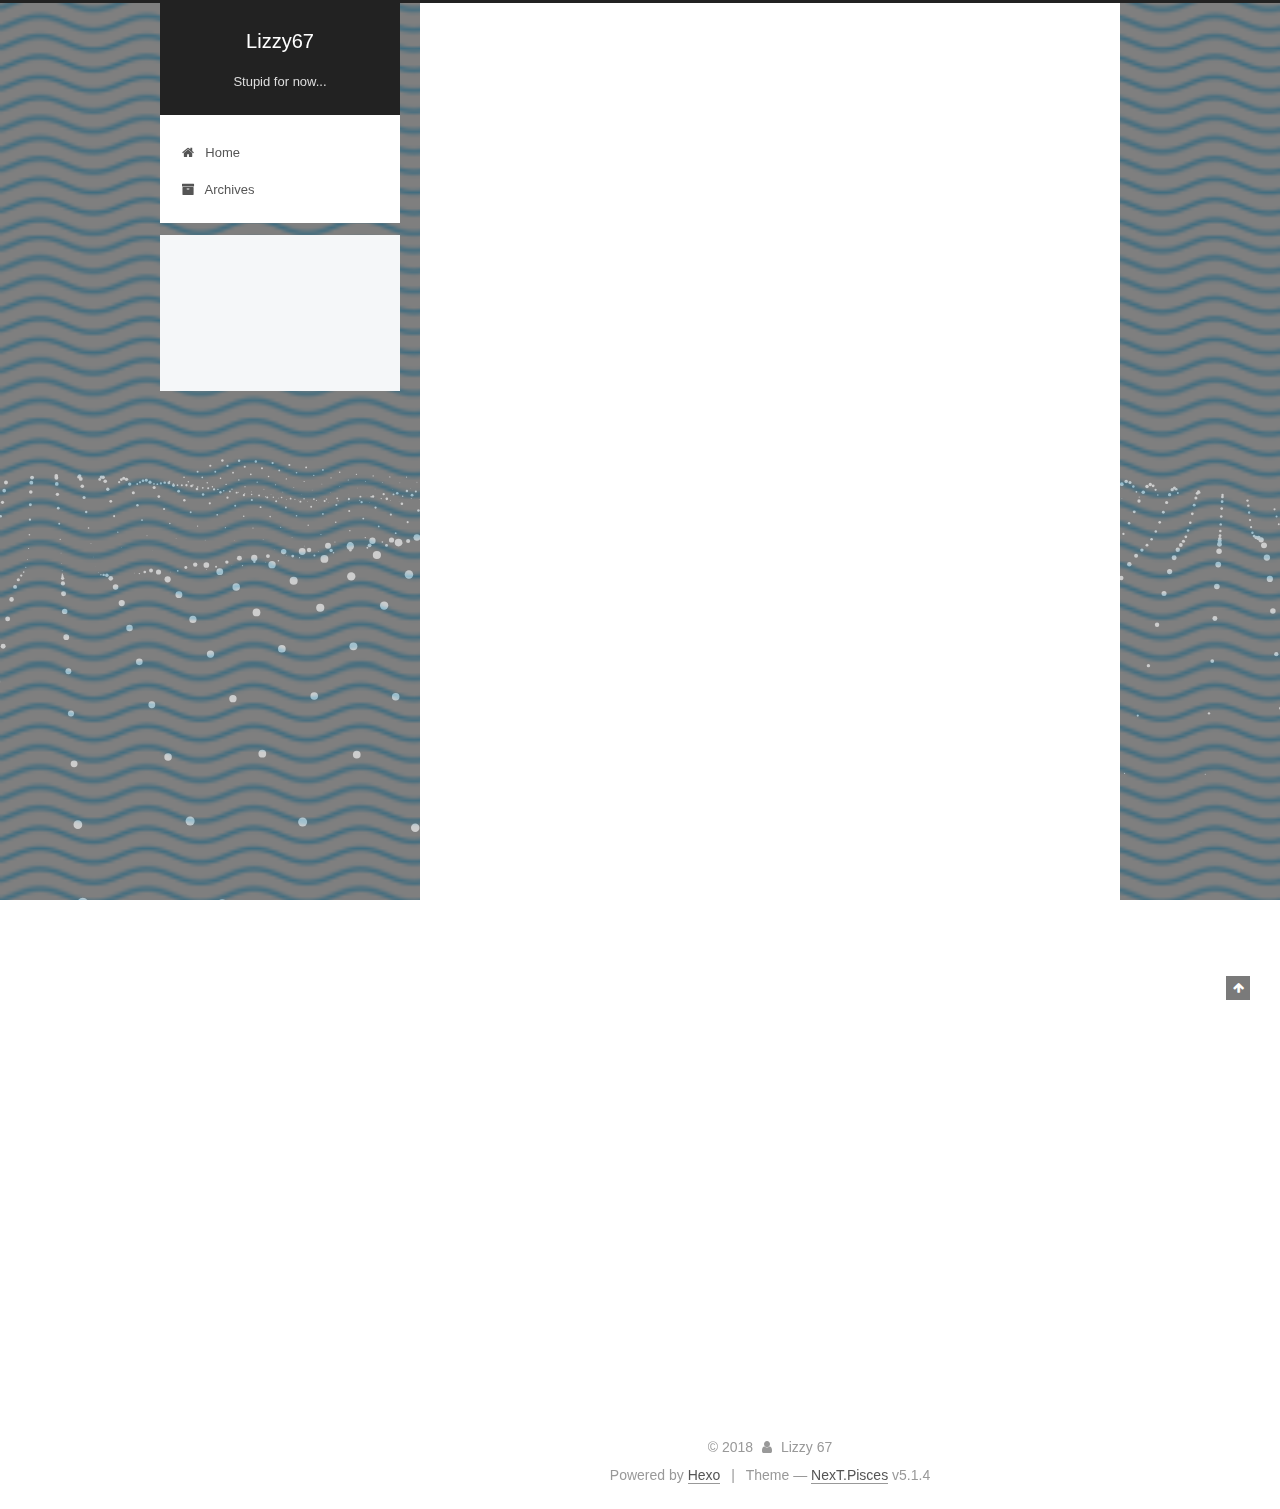
<file: index.html>
<!DOCTYPE html>



  


<html class="theme-next pisces use-motion" lang="">
<head><meta name="generator" content="Hexo 3.8.0">
  <meta charset="UTF-8">
<meta http-equiv="X-UA-Compatible" content="IE=edge">
<meta name="viewport" content="width=device-width, initial-scale=1, maximum-scale=1">
<meta name="theme-color" content="#222">









<meta http-equiv="Cache-Control" content="no-transform">
<meta http-equiv="Cache-Control" content="no-siteapp">
















  
  
  <link href="/lib/fancybox/source/jquery.fancybox.css?v=2.1.5" rel="stylesheet" type="text/css">







<link href="/lib/font-awesome/css/font-awesome.min.css?v=4.6.2" rel="stylesheet" type="text/css">

<link href="/css/main.css?v=5.1.4" rel="stylesheet" type="text/css">


  <link rel="apple-touch-icon" sizes="180x180" href="/images/apple-touch-icon-next.png?v=5.1.4">


  <link rel="icon" type="image/png" sizes="32x32" href="/images/favicon-32x32-next.png?v=5.1.4">


  <link rel="icon" type="image/png" sizes="16x16" href="/images/favicon-16x16-next.png?v=5.1.4">


  <link rel="mask-icon" href="/images/logo.svg?v=5.1.4" color="#222">





  <meta name="keywords" content="Hexo, NexT">










<meta name="description" content="Newly updated">
<meta property="og:type" content="website">
<meta property="og:title" content="Lizzy67">
<meta property="og:url" content="http://yoursite.com/index.html">
<meta property="og:site_name" content="Lizzy67">
<meta property="og:description" content="Newly updated">
<meta property="og:locale" content="default">
<meta name="twitter:card" content="summary">
<meta name="twitter:title" content="Lizzy67">
<meta name="twitter:description" content="Newly updated">



<script type="text/javascript" id="hexo.configurations">
  var NexT = window.NexT || {};
  var CONFIG = {
    root: '/',
    scheme: 'Pisces',
    version: '5.1.4',
    sidebar: {"position":"left","display":"post","offset":12,"b2t":false,"scrollpercent":false,"onmobile":false},
    fancybox: true,
    tabs: true,
    motion: {"enable":true,"async":false,"transition":{"post_block":"fadeIn","post_header":"slideDownIn","post_body":"slideDownIn","coll_header":"slideLeftIn","sidebar":"slideUpIn"}},
    duoshuo: {
      userId: '0',
      author: 'Author'
    },
    algolia: {
      applicationID: '',
      apiKey: '',
      indexName: '',
      hits: {"per_page":10},
      labels: {"input_placeholder":"Search for Posts","hits_empty":"We didn't find any results for the search: ${query}","hits_stats":"${hits} results found in ${time} ms"}
    }
  };
</script>



  <link rel="canonical" href="http://yoursite.com/">





  <title>Lizzy67</title>
  








</head>

<body itemscope="" itemtype="http://schema.org/WebPage" lang="default">

  
  
    
  

  <div class="container sidebar-position-left 
  page-home">
    <div class="headband"></div>

    <header id="header" class="header" itemscope="" itemtype="http://schema.org/WPHeader">
      <div class="header-inner"><div class="site-brand-wrapper">
  <div class="site-meta ">
    

    <div class="custom-logo-site-title">
      <a href="/" class="brand" rel="start">
        <span class="logo-line-before"><i></i></span>
        <span class="site-title">Lizzy67</span>
        <span class="logo-line-after"><i></i></span>
      </a>
    </div>
      
        <p class="site-subtitle">Stupid for now...</p>
      
  </div>

  <div class="site-nav-toggle">
    <button>
      <span class="btn-bar"></span>
      <span class="btn-bar"></span>
      <span class="btn-bar"></span>
    </button>
  </div>
</div>

<nav class="site-nav">
  

  
    <ul id="menu" class="menu">
      
        
        <li class="menu-item menu-item-home">
          <a href="/" rel="section">
            
              <i class="menu-item-icon fa fa-fw fa-home"></i> <br>
            
            Home
          </a>
        </li>
      
        
        <li class="menu-item menu-item-archives">
          <a href="/archives/" rel="section">
            
              <i class="menu-item-icon fa fa-fw fa-archive"></i> <br>
            
            Archives
          </a>
        </li>
      

      
    </ul>
  

  
</nav>



 </div>
    </header>

    <main id="main" class="main">
      <div class="main-inner">
        <div class="content-wrap">
          <div id="content" class="content">
            
  <section id="posts" class="posts-expand">
    
      

  

  
  
  

  <article class="post post-type-normal" itemscope="" itemtype="http://schema.org/Article">
  
  
  
  <div class="post-block">
    <link itemprop="mainEntityOfPage" href="http://yoursite.com/2018/11/22/My-New-Post/">

    <span hidden itemprop="author" itemscope="" itemtype="http://schema.org/Person">
      <meta itemprop="name" content="Lizzy 67">
      <meta itemprop="description" content="">
      <meta itemprop="image" content="/images/avatar.gif">
    </span>

    <span hidden itemprop="publisher" itemscope="" itemtype="http://schema.org/Organization">
      <meta itemprop="name" content="Lizzy67">
    </span>

    
      <header class="post-header">

        
        
          <h1 class="post-title" itemprop="name headline">
                
                <a class="post-title-link" href="/2018/11/22/My-New-Post/" itemprop="url">My New Post</a></h1>
        

        <div class="post-meta">
          <span class="post-time">
            
              <span class="post-meta-item-icon">
                <i class="fa fa-calendar-o"></i>
              </span>
              
                <span class="post-meta-item-text">Posted on</span>
              
              <time title="Post created" itemprop="dateCreated datePublished" datetime="2018-11-22T20:04:02+08:00">
                2018-11-22
              </time>
            

            

            
          </span>

          

          
            
          

          
          

          

          

          

        </div>
      </header>
    

    
    
    
    <div class="post-body" itemprop="articleBody">

      
      

      
        
          
            <p>这是一次乱兮兮的尝试</p>

          
        
      
    </div>
    
    
    

    

    

    

    <footer class="post-footer">
      

      

      

      
      
        <div class="post-eof"></div>
      
    </footer>
  </div>
  
  
  
  </article>


    
      

  

  
  
  

  <article class="post post-type-normal" itemscope="" itemtype="http://schema.org/Article">
  
  
  
  <div class="post-block">
    <link itemprop="mainEntityOfPage" href="http://yoursite.com/2018/11/22/hello-world/">

    <span hidden itemprop="author" itemscope="" itemtype="http://schema.org/Person">
      <meta itemprop="name" content="Lizzy 67">
      <meta itemprop="description" content="">
      <meta itemprop="image" content="/images/avatar.gif">
    </span>

    <span hidden itemprop="publisher" itemscope="" itemtype="http://schema.org/Organization">
      <meta itemprop="name" content="Lizzy67">
    </span>

    
      <header class="post-header">

        
        
          <h1 class="post-title" itemprop="name headline">
                
                <a class="post-title-link" href="/2018/11/22/hello-world/" itemprop="url">Hello World</a></h1>
        

        <div class="post-meta">
          <span class="post-time">
            
              <span class="post-meta-item-icon">
                <i class="fa fa-calendar-o"></i>
              </span>
              
                <span class="post-meta-item-text">Posted on</span>
              
              <time title="Post created" itemprop="dateCreated datePublished" datetime="2018-11-22T17:49:53+08:00">
                2018-11-22
              </time>
            

            

            
          </span>

          

          
            
          

          
          

          

          

          

        </div>
      </header>
    

    
    
    
    <div class="post-body" itemprop="articleBody">

      
      

      
        
          
            <p>Welcome to <a href="https://hexo.io/" target="_blank" rel="noopener">Hexo</a>! This is your very first post. Check <a href="https://hexo.io/docs/" target="_blank" rel="noopener">documentation</a> for more info. If you get any problems when using Hexo, you can find the answer in <a href="https://hexo.io/docs/troubleshooting.html" target="_blank" rel="noopener">troubleshooting</a> or you can ask me on <a href="https://github.com/hexojs/hexo/issues" target="_blank" rel="noopener">GitHub</a>.</p>
<h2 id="Quick-Start"><a href="#Quick-Start" class="headerlink" title="Quick Start"></a>Quick Start</h2><h3 id="Create-a-new-post"><a href="#Create-a-new-post" class="headerlink" title="Create a new post"></a>Create a new post</h3><figure class="highlight bash"><table><tr><td class="gutter"><pre><span class="line">1</span><br></pre></td><td class="code"><pre><span class="line">$ hexo new <span class="string">"My New Post"</span></span><br></pre></td></tr></table></figure>
<p>More info: <a href="https://hexo.io/docs/writing.html" target="_blank" rel="noopener">Writing</a></p>
<h3 id="Run-server"><a href="#Run-server" class="headerlink" title="Run server"></a>Run server</h3><figure class="highlight bash"><table><tr><td class="gutter"><pre><span class="line">1</span><br></pre></td><td class="code"><pre><span class="line">$ hexo server</span><br></pre></td></tr></table></figure>
<p>More info: <a href="https://hexo.io/docs/server.html" target="_blank" rel="noopener">Server</a></p>
<h3 id="Generate-static-files"><a href="#Generate-static-files" class="headerlink" title="Generate static files"></a>Generate static files</h3><figure class="highlight bash"><table><tr><td class="gutter"><pre><span class="line">1</span><br></pre></td><td class="code"><pre><span class="line">$ hexo generate</span><br></pre></td></tr></table></figure>
<p>More info: <a href="https://hexo.io/docs/generating.html" target="_blank" rel="noopener">Generating</a></p>
<h3 id="Deploy-to-remote-sites"><a href="#Deploy-to-remote-sites" class="headerlink" title="Deploy to remote sites"></a>Deploy to remote sites</h3><figure class="highlight bash"><table><tr><td class="gutter"><pre><span class="line">1</span><br></pre></td><td class="code"><pre><span class="line">$ hexo deploy</span><br></pre></td></tr></table></figure>
<p>More info: <a href="https://hexo.io/docs/deployment.html" target="_blank" rel="noopener">Deployment</a></p>

          
        
      
    </div>
    
    
    

    

    

    

    <footer class="post-footer">
      

      

      

      
      
        <div class="post-eof"></div>
      
    </footer>
  </div>
  
  
  
  </article>


    
  </section>

  


          </div>
          


          

        </div>
        
          
  
  <div class="sidebar-toggle">
    <div class="sidebar-toggle-line-wrap">
      <span class="sidebar-toggle-line sidebar-toggle-line-first"></span>
      <span class="sidebar-toggle-line sidebar-toggle-line-middle"></span>
      <span class="sidebar-toggle-line sidebar-toggle-line-last"></span>
    </div>
  </div>

  <aside id="sidebar" class="sidebar">
    
    <div class="sidebar-inner">

      

      

      <section class="site-overview-wrap sidebar-panel sidebar-panel-active">
        <div class="site-overview">
          <div class="site-author motion-element" itemprop="author" itemscope="" itemtype="http://schema.org/Person">
            
              <p class="site-author-name" itemprop="name">Lizzy 67</p>
              <p class="site-description motion-element" itemprop="description">Newly updated</p>
          </div>

          <nav class="site-state motion-element">

            
              <div class="site-state-item site-state-posts">
              
                <a href="/archives/">
              
                  <span class="site-state-item-count">2</span>
                  <span class="site-state-item-name">posts</span>
                </a>
              </div>
            

            

            

          </nav>

          

          

          
          

          
          

          

        </div>
      </section>

      

      

    </div>
  </aside>


        
      </div>
    </main>

    <footer id="footer" class="footer">
      <div class="footer-inner">
        <div class="copyright">&copy; <span itemprop="copyrightYear">2018</span>
  <span class="with-love">
    <i class="fa fa-user"></i>
  </span>
  <span class="author" itemprop="copyrightHolder">Lizzy 67</span>

  
</div>


  <div class="powered-by">Powered by <a class="theme-link" target="_blank" href="https://hexo.io">Hexo</a></div>



  <span class="post-meta-divider">|</span>



  <div class="theme-info">Theme &mdash; <a class="theme-link" target="_blank" href="https://github.com/iissnan/hexo-theme-next">NexT.Pisces</a> v5.1.4</div>




        







        
      </div>
    </footer>

    
      <div class="back-to-top">
        <i class="fa fa-arrow-up"></i>
        
      </div>
    

    

  </div>

  

<script type="text/javascript">
  if (Object.prototype.toString.call(window.Promise) !== '[object Function]') {
    window.Promise = null;
  }
</script>









  




  
  









  
  
    <script type="text/javascript" src="/lib/jquery/index.js?v=2.1.3"></script>
  

  
  
    <script type="text/javascript" src="/lib/fastclick/lib/fastclick.min.js?v=1.0.6"></script>
  

  
  
    <script type="text/javascript" src="/lib/jquery_lazyload/jquery.lazyload.js?v=1.9.7"></script>
  

  
  
    <script type="text/javascript" src="/lib/velocity/velocity.min.js?v=1.2.1"></script>
  

  
  
    <script type="text/javascript" src="/lib/velocity/velocity.ui.min.js?v=1.2.1"></script>
  

  
  
    <script type="text/javascript" src="/lib/fancybox/source/jquery.fancybox.pack.js?v=2.1.5"></script>
  

  
  
    <script type="text/javascript" src="/lib/three/three.min.js"></script>
  

  
  
    <script type="text/javascript" src="/lib/three/three-waves.min.js"></script>
  


  


  <script type="text/javascript" src="/js/src/utils.js?v=5.1.4"></script>

  <script type="text/javascript" src="/js/src/motion.js?v=5.1.4"></script>



  
  


  <script type="text/javascript" src="/js/src/affix.js?v=5.1.4"></script>

  <script type="text/javascript" src="/js/src/schemes/pisces.js?v=5.1.4"></script>



  

  


  <script type="text/javascript" src="/js/src/bootstrap.js?v=5.1.4"></script>



  


  




	





  





  












  





  

  

  

  
  

  

  

  

</body>
</html>
</file>
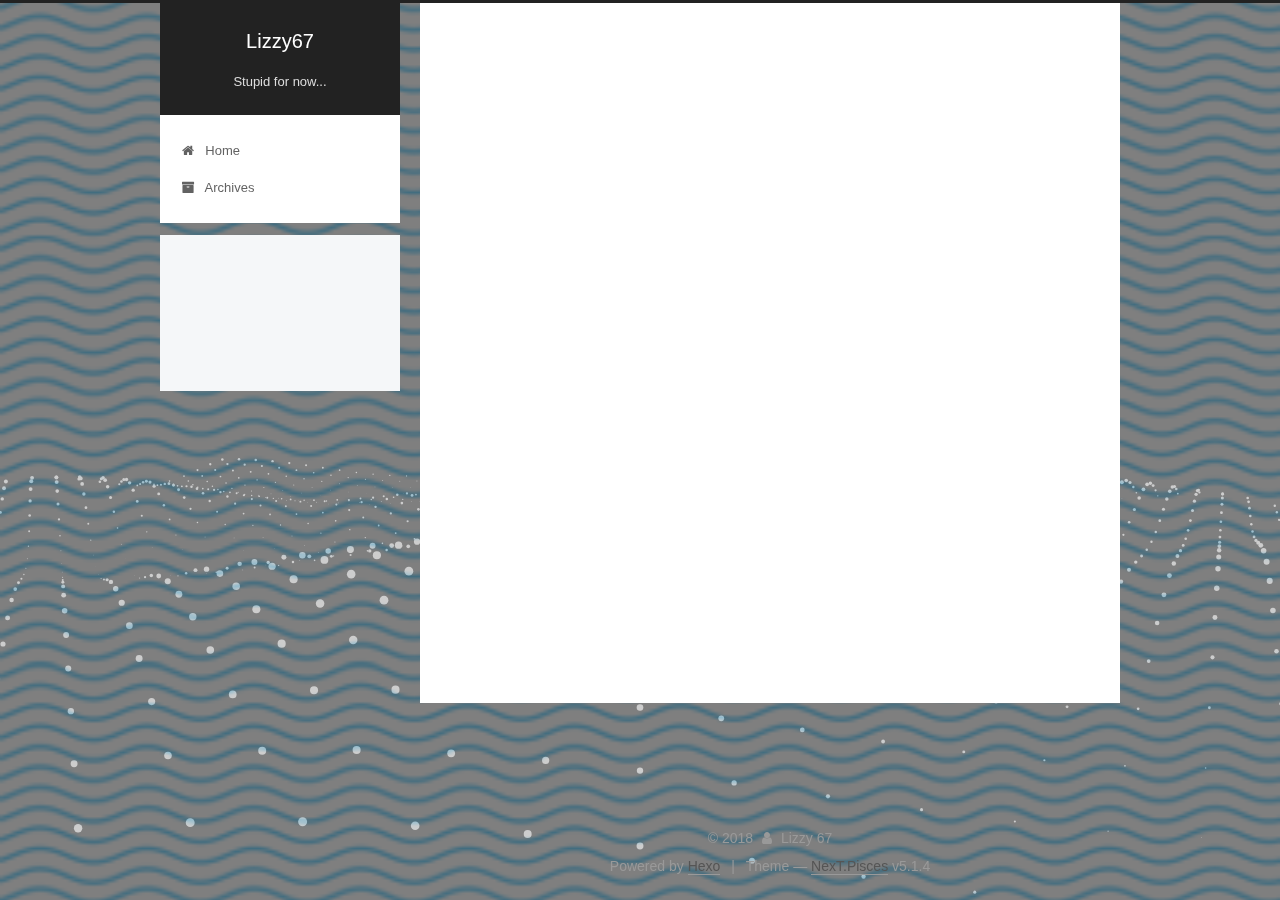
<file: archives/index.html>
<!DOCTYPE html>



  


<html class="theme-next pisces use-motion" lang="">
<head><meta name="generator" content="Hexo 3.8.0">
  <meta charset="UTF-8">
<meta http-equiv="X-UA-Compatible" content="IE=edge">
<meta name="viewport" content="width=device-width, initial-scale=1, maximum-scale=1">
<meta name="theme-color" content="#222">









<meta http-equiv="Cache-Control" content="no-transform">
<meta http-equiv="Cache-Control" content="no-siteapp">
















  
  
  <link href="/lib/fancybox/source/jquery.fancybox.css?v=2.1.5" rel="stylesheet" type="text/css">







<link href="/lib/font-awesome/css/font-awesome.min.css?v=4.6.2" rel="stylesheet" type="text/css">

<link href="/css/main.css?v=5.1.4" rel="stylesheet" type="text/css">


  <link rel="apple-touch-icon" sizes="180x180" href="/images/apple-touch-icon-next.png?v=5.1.4">


  <link rel="icon" type="image/png" sizes="32x32" href="/images/favicon-32x32-next.png?v=5.1.4">


  <link rel="icon" type="image/png" sizes="16x16" href="/images/favicon-16x16-next.png?v=5.1.4">


  <link rel="mask-icon" href="/images/logo.svg?v=5.1.4" color="#222">





  <meta name="keywords" content="Hexo, NexT">










<meta name="description" content="Newly updated">
<meta property="og:type" content="website">
<meta property="og:title" content="Lizzy67">
<meta property="og:url" content="http://yoursite.com/archives/index.html">
<meta property="og:site_name" content="Lizzy67">
<meta property="og:description" content="Newly updated">
<meta property="og:locale" content="default">
<meta name="twitter:card" content="summary">
<meta name="twitter:title" content="Lizzy67">
<meta name="twitter:description" content="Newly updated">



<script type="text/javascript" id="hexo.configurations">
  var NexT = window.NexT || {};
  var CONFIG = {
    root: '/',
    scheme: 'Pisces',
    version: '5.1.4',
    sidebar: {"position":"left","display":"post","offset":12,"b2t":false,"scrollpercent":false,"onmobile":false},
    fancybox: true,
    tabs: true,
    motion: {"enable":true,"async":false,"transition":{"post_block":"fadeIn","post_header":"slideDownIn","post_body":"slideDownIn","coll_header":"slideLeftIn","sidebar":"slideUpIn"}},
    duoshuo: {
      userId: '0',
      author: 'Author'
    },
    algolia: {
      applicationID: '',
      apiKey: '',
      indexName: '',
      hits: {"per_page":10},
      labels: {"input_placeholder":"Search for Posts","hits_empty":"We didn't find any results for the search: ${query}","hits_stats":"${hits} results found in ${time} ms"}
    }
  };
</script>



  <link rel="canonical" href="http://yoursite.com/archives/">





  <title>Archive | Lizzy67</title>
  








</head>

<body itemscope="" itemtype="http://schema.org/WebPage" lang="default">

  
  
    
  

  <div class="container sidebar-position-left page-archive">
    <div class="headband"></div>

    <header id="header" class="header" itemscope="" itemtype="http://schema.org/WPHeader">
      <div class="header-inner"><div class="site-brand-wrapper">
  <div class="site-meta ">
    

    <div class="custom-logo-site-title">
      <a href="/" class="brand" rel="start">
        <span class="logo-line-before"><i></i></span>
        <span class="site-title">Lizzy67</span>
        <span class="logo-line-after"><i></i></span>
      </a>
    </div>
      
        <p class="site-subtitle">Stupid for now...</p>
      
  </div>

  <div class="site-nav-toggle">
    <button>
      <span class="btn-bar"></span>
      <span class="btn-bar"></span>
      <span class="btn-bar"></span>
    </button>
  </div>
</div>

<nav class="site-nav">
  

  
    <ul id="menu" class="menu">
      
        
        <li class="menu-item menu-item-home">
          <a href="/" rel="section">
            
              <i class="menu-item-icon fa fa-fw fa-home"></i> <br>
            
            Home
          </a>
        </li>
      
        
        <li class="menu-item menu-item-archives">
          <a href="/archives/" rel="section">
            
              <i class="menu-item-icon fa fa-fw fa-archive"></i> <br>
            
            Archives
          </a>
        </li>
      

      
    </ul>
  

  
</nav>



 </div>
    </header>

    <main id="main" class="main">
      <div class="main-inner">
        <div class="content-wrap">
          <div id="content" class="content">
            

  
  
  
  <div class="post-block archive">
    <div id="posts" class="posts-collapse">
      <span class="archive-move-on"></span>

      <span class="archive-page-counter">
        
        
        
          
        
        Um..! 2 posts in total. Keep on posting.
      </span>

      

        
        
        

        
          
          <div class="collection-title">
            <h1 class="archive-year" id="archive-year-2018">2018</h1>
          </div>
        
        

        

  <article class="post post-type-normal" itemscope="" itemtype="http://schema.org/Article">
    <header class="post-header">

      <h2 class="post-title">
        
            <a class="post-title-link" href="/2018/11/22/My-New-Post/" itemprop="url">
              
                <span itemprop="name">My New Post</span>
              
            </a>
        
      </h2>

      <div class="post-meta">
        <time class="post-time" itemprop="dateCreated" datetime="2018-11-22T20:04:02+08:00" content="2018-11-22">
          11-22
        </time>
      </div>

    </header>
  </article>



      

        
        
        

        
        

        

  <article class="post post-type-normal" itemscope="" itemtype="http://schema.org/Article">
    <header class="post-header">

      <h2 class="post-title">
        
            <a class="post-title-link" href="/2018/11/22/hello-world/" itemprop="url">
              
                <span itemprop="name">Hello World</span>
              
            </a>
        
      </h2>

      <div class="post-meta">
        <time class="post-time" itemprop="dateCreated" datetime="2018-11-22T17:49:53+08:00" content="2018-11-22">
          11-22
        </time>
      </div>

    </header>
  </article>



      

    </div>
  </div>
  
  
  

  



          </div>
          


          

        </div>
        
          
  
  <div class="sidebar-toggle">
    <div class="sidebar-toggle-line-wrap">
      <span class="sidebar-toggle-line sidebar-toggle-line-first"></span>
      <span class="sidebar-toggle-line sidebar-toggle-line-middle"></span>
      <span class="sidebar-toggle-line sidebar-toggle-line-last"></span>
    </div>
  </div>

  <aside id="sidebar" class="sidebar">
    
    <div class="sidebar-inner">

      

      

      <section class="site-overview-wrap sidebar-panel sidebar-panel-active">
        <div class="site-overview">
          <div class="site-author motion-element" itemprop="author" itemscope="" itemtype="http://schema.org/Person">
            
              <p class="site-author-name" itemprop="name">Lizzy 67</p>
              <p class="site-description motion-element" itemprop="description">Newly updated</p>
          </div>

          <nav class="site-state motion-element">

            
              <div class="site-state-item site-state-posts">
              
                <a href="/archives/">
              
                  <span class="site-state-item-count">2</span>
                  <span class="site-state-item-name">posts</span>
                </a>
              </div>
            

            

            

          </nav>

          

          

          
          

          
          

          

        </div>
      </section>

      

      

    </div>
  </aside>


        
      </div>
    </main>

    <footer id="footer" class="footer">
      <div class="footer-inner">
        <div class="copyright">&copy; <span itemprop="copyrightYear">2018</span>
  <span class="with-love">
    <i class="fa fa-user"></i>
  </span>
  <span class="author" itemprop="copyrightHolder">Lizzy 67</span>

  
</div>


  <div class="powered-by">Powered by <a class="theme-link" target="_blank" href="https://hexo.io">Hexo</a></div>



  <span class="post-meta-divider">|</span>



  <div class="theme-info">Theme &mdash; <a class="theme-link" target="_blank" href="https://github.com/iissnan/hexo-theme-next">NexT.Pisces</a> v5.1.4</div>




        







        
      </div>
    </footer>

    
      <div class="back-to-top">
        <i class="fa fa-arrow-up"></i>
        
      </div>
    

    

  </div>

  

<script type="text/javascript">
  if (Object.prototype.toString.call(window.Promise) !== '[object Function]') {
    window.Promise = null;
  }
</script>









  




  
  









  
  
    <script type="text/javascript" src="/lib/jquery/index.js?v=2.1.3"></script>
  

  
  
    <script type="text/javascript" src="/lib/fastclick/lib/fastclick.min.js?v=1.0.6"></script>
  

  
  
    <script type="text/javascript" src="/lib/jquery_lazyload/jquery.lazyload.js?v=1.9.7"></script>
  

  
  
    <script type="text/javascript" src="/lib/velocity/velocity.min.js?v=1.2.1"></script>
  

  
  
    <script type="text/javascript" src="/lib/velocity/velocity.ui.min.js?v=1.2.1"></script>
  

  
  
    <script type="text/javascript" src="/lib/fancybox/source/jquery.fancybox.pack.js?v=2.1.5"></script>
  

  
  
    <script type="text/javascript" src="/lib/three/three.min.js"></script>
  

  
  
    <script type="text/javascript" src="/lib/three/three-waves.min.js"></script>
  


  


  <script type="text/javascript" src="/js/src/utils.js?v=5.1.4"></script>

  <script type="text/javascript" src="/js/src/motion.js?v=5.1.4"></script>



  
  


  <script type="text/javascript" src="/js/src/affix.js?v=5.1.4"></script>

  <script type="text/javascript" src="/js/src/schemes/pisces.js?v=5.1.4"></script>



  

  


  <script type="text/javascript" src="/js/src/bootstrap.js?v=5.1.4"></script>



  


  




	





  





  












  





  

  

  

  
  

  

  

  

</body>
</html>
</file>
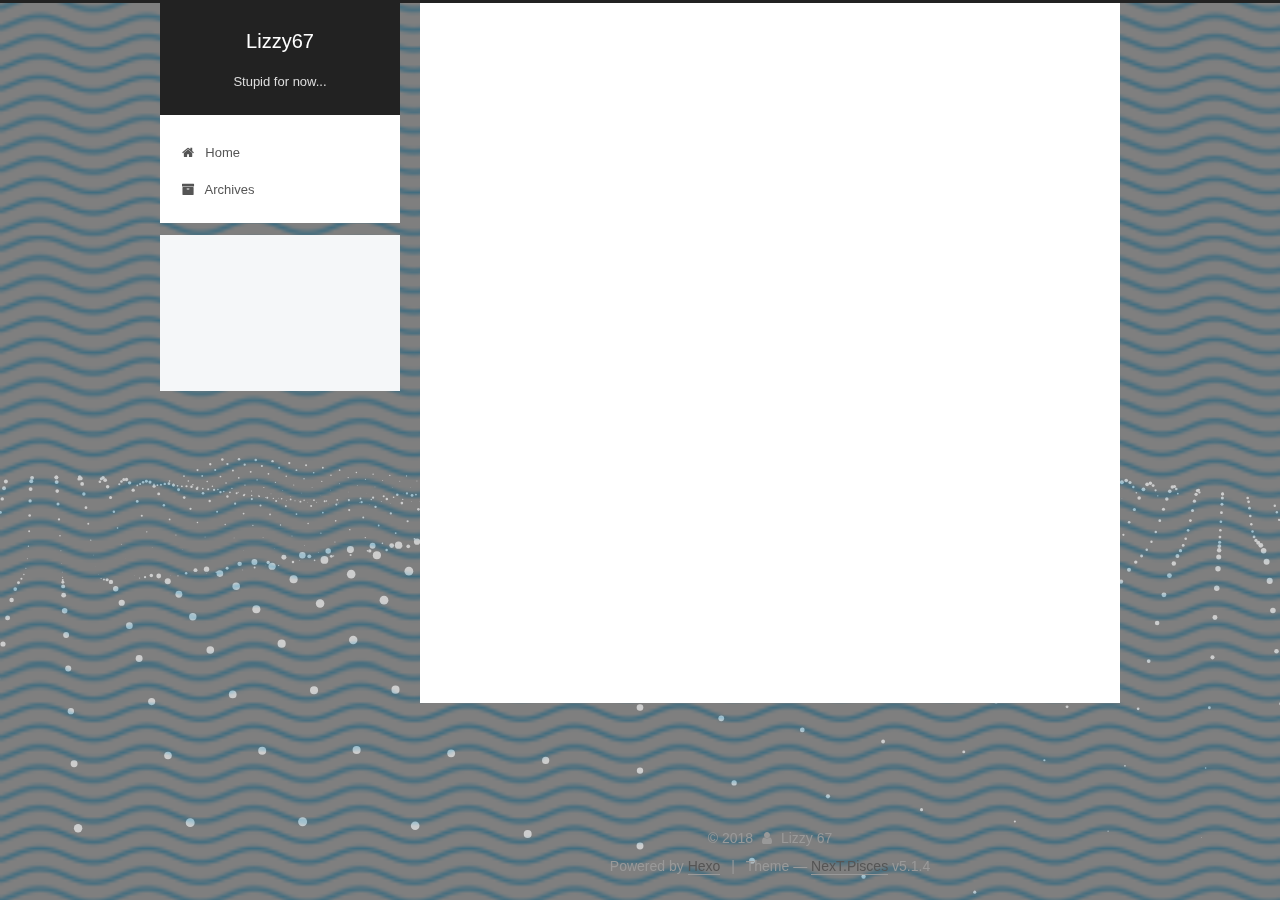
<file: archives/2018/index.html>
<!DOCTYPE html>



  


<html class="theme-next pisces use-motion" lang="">
<head><meta name="generator" content="Hexo 3.8.0">
  <meta charset="UTF-8">
<meta http-equiv="X-UA-Compatible" content="IE=edge">
<meta name="viewport" content="width=device-width, initial-scale=1, maximum-scale=1">
<meta name="theme-color" content="#222">









<meta http-equiv="Cache-Control" content="no-transform">
<meta http-equiv="Cache-Control" content="no-siteapp">
















  
  
  <link href="/lib/fancybox/source/jquery.fancybox.css?v=2.1.5" rel="stylesheet" type="text/css">







<link href="/lib/font-awesome/css/font-awesome.min.css?v=4.6.2" rel="stylesheet" type="text/css">

<link href="/css/main.css?v=5.1.4" rel="stylesheet" type="text/css">


  <link rel="apple-touch-icon" sizes="180x180" href="/images/apple-touch-icon-next.png?v=5.1.4">


  <link rel="icon" type="image/png" sizes="32x32" href="/images/favicon-32x32-next.png?v=5.1.4">


  <link rel="icon" type="image/png" sizes="16x16" href="/images/favicon-16x16-next.png?v=5.1.4">


  <link rel="mask-icon" href="/images/logo.svg?v=5.1.4" color="#222">





  <meta name="keywords" content="Hexo, NexT">










<meta name="description" content="Newly updated">
<meta property="og:type" content="website">
<meta property="og:title" content="Lizzy67">
<meta property="og:url" content="http://yoursite.com/archives/2018/index.html">
<meta property="og:site_name" content="Lizzy67">
<meta property="og:description" content="Newly updated">
<meta property="og:locale" content="default">
<meta name="twitter:card" content="summary">
<meta name="twitter:title" content="Lizzy67">
<meta name="twitter:description" content="Newly updated">



<script type="text/javascript" id="hexo.configurations">
  var NexT = window.NexT || {};
  var CONFIG = {
    root: '/',
    scheme: 'Pisces',
    version: '5.1.4',
    sidebar: {"position":"left","display":"post","offset":12,"b2t":false,"scrollpercent":false,"onmobile":false},
    fancybox: true,
    tabs: true,
    motion: {"enable":true,"async":false,"transition":{"post_block":"fadeIn","post_header":"slideDownIn","post_body":"slideDownIn","coll_header":"slideLeftIn","sidebar":"slideUpIn"}},
    duoshuo: {
      userId: '0',
      author: 'Author'
    },
    algolia: {
      applicationID: '',
      apiKey: '',
      indexName: '',
      hits: {"per_page":10},
      labels: {"input_placeholder":"Search for Posts","hits_empty":"We didn't find any results for the search: ${query}","hits_stats":"${hits} results found in ${time} ms"}
    }
  };
</script>



  <link rel="canonical" href="http://yoursite.com/archives/2018/">





  <title>Archive | Lizzy67</title>
  








</head>

<body itemscope="" itemtype="http://schema.org/WebPage" lang="default">

  
  
    
  

  <div class="container sidebar-position-left page-archive">
    <div class="headband"></div>

    <header id="header" class="header" itemscope="" itemtype="http://schema.org/WPHeader">
      <div class="header-inner"><div class="site-brand-wrapper">
  <div class="site-meta ">
    

    <div class="custom-logo-site-title">
      <a href="/" class="brand" rel="start">
        <span class="logo-line-before"><i></i></span>
        <span class="site-title">Lizzy67</span>
        <span class="logo-line-after"><i></i></span>
      </a>
    </div>
      
        <p class="site-subtitle">Stupid for now...</p>
      
  </div>

  <div class="site-nav-toggle">
    <button>
      <span class="btn-bar"></span>
      <span class="btn-bar"></span>
      <span class="btn-bar"></span>
    </button>
  </div>
</div>

<nav class="site-nav">
  

  
    <ul id="menu" class="menu">
      
        
        <li class="menu-item menu-item-home">
          <a href="/" rel="section">
            
              <i class="menu-item-icon fa fa-fw fa-home"></i> <br>
            
            Home
          </a>
        </li>
      
        
        <li class="menu-item menu-item-archives">
          <a href="/archives/" rel="section">
            
              <i class="menu-item-icon fa fa-fw fa-archive"></i> <br>
            
            Archives
          </a>
        </li>
      

      
    </ul>
  

  
</nav>



 </div>
    </header>

    <main id="main" class="main">
      <div class="main-inner">
        <div class="content-wrap">
          <div id="content" class="content">
            

  
  
  
  <div class="post-block archive">
    <div id="posts" class="posts-collapse">
      <span class="archive-move-on"></span>

      <span class="archive-page-counter">
        
        
        
          
        
        Um..! 2 posts in total. Keep on posting.
      </span>

      

        
        
        

        
          
          <div class="collection-title">
            <h1 class="archive-year" id="archive-year-2018">2018</h1>
          </div>
        
        

        

  <article class="post post-type-normal" itemscope="" itemtype="http://schema.org/Article">
    <header class="post-header">

      <h2 class="post-title">
        
            <a class="post-title-link" href="/2018/11/22/My-New-Post/" itemprop="url">
              
                <span itemprop="name">My New Post</span>
              
            </a>
        
      </h2>

      <div class="post-meta">
        <time class="post-time" itemprop="dateCreated" datetime="2018-11-22T20:04:02+08:00" content="2018-11-22">
          11-22
        </time>
      </div>

    </header>
  </article>



      

        
        
        

        
        

        

  <article class="post post-type-normal" itemscope="" itemtype="http://schema.org/Article">
    <header class="post-header">

      <h2 class="post-title">
        
            <a class="post-title-link" href="/2018/11/22/hello-world/" itemprop="url">
              
                <span itemprop="name">Hello World</span>
              
            </a>
        
      </h2>

      <div class="post-meta">
        <time class="post-time" itemprop="dateCreated" datetime="2018-11-22T17:49:53+08:00" content="2018-11-22">
          11-22
        </time>
      </div>

    </header>
  </article>



      

    </div>
  </div>
  
  
  

  



          </div>
          


          

        </div>
        
          
  
  <div class="sidebar-toggle">
    <div class="sidebar-toggle-line-wrap">
      <span class="sidebar-toggle-line sidebar-toggle-line-first"></span>
      <span class="sidebar-toggle-line sidebar-toggle-line-middle"></span>
      <span class="sidebar-toggle-line sidebar-toggle-line-last"></span>
    </div>
  </div>

  <aside id="sidebar" class="sidebar">
    
    <div class="sidebar-inner">

      

      

      <section class="site-overview-wrap sidebar-panel sidebar-panel-active">
        <div class="site-overview">
          <div class="site-author motion-element" itemprop="author" itemscope="" itemtype="http://schema.org/Person">
            
              <p class="site-author-name" itemprop="name">Lizzy 67</p>
              <p class="site-description motion-element" itemprop="description">Newly updated</p>
          </div>

          <nav class="site-state motion-element">

            
              <div class="site-state-item site-state-posts">
              
                <a href="/archives/">
              
                  <span class="site-state-item-count">2</span>
                  <span class="site-state-item-name">posts</span>
                </a>
              </div>
            

            

            

          </nav>

          

          

          
          

          
          

          

        </div>
      </section>

      

      

    </div>
  </aside>


        
      </div>
    </main>

    <footer id="footer" class="footer">
      <div class="footer-inner">
        <div class="copyright">&copy; <span itemprop="copyrightYear">2018</span>
  <span class="with-love">
    <i class="fa fa-user"></i>
  </span>
  <span class="author" itemprop="copyrightHolder">Lizzy 67</span>

  
</div>


  <div class="powered-by">Powered by <a class="theme-link" target="_blank" href="https://hexo.io">Hexo</a></div>



  <span class="post-meta-divider">|</span>



  <div class="theme-info">Theme &mdash; <a class="theme-link" target="_blank" href="https://github.com/iissnan/hexo-theme-next">NexT.Pisces</a> v5.1.4</div>




        







        
      </div>
    </footer>

    
      <div class="back-to-top">
        <i class="fa fa-arrow-up"></i>
        
      </div>
    

    

  </div>

  

<script type="text/javascript">
  if (Object.prototype.toString.call(window.Promise) !== '[object Function]') {
    window.Promise = null;
  }
</script>









  




  
  









  
  
    <script type="text/javascript" src="/lib/jquery/index.js?v=2.1.3"></script>
  

  
  
    <script type="text/javascript" src="/lib/fastclick/lib/fastclick.min.js?v=1.0.6"></script>
  

  
  
    <script type="text/javascript" src="/lib/jquery_lazyload/jquery.lazyload.js?v=1.9.7"></script>
  

  
  
    <script type="text/javascript" src="/lib/velocity/velocity.min.js?v=1.2.1"></script>
  

  
  
    <script type="text/javascript" src="/lib/velocity/velocity.ui.min.js?v=1.2.1"></script>
  

  
  
    <script type="text/javascript" src="/lib/fancybox/source/jquery.fancybox.pack.js?v=2.1.5"></script>
  

  
  
    <script type="text/javascript" src="/lib/three/three.min.js"></script>
  

  
  
    <script type="text/javascript" src="/lib/three/three-waves.min.js"></script>
  


  


  <script type="text/javascript" src="/js/src/utils.js?v=5.1.4"></script>

  <script type="text/javascript" src="/js/src/motion.js?v=5.1.4"></script>



  
  


  <script type="text/javascript" src="/js/src/affix.js?v=5.1.4"></script>

  <script type="text/javascript" src="/js/src/schemes/pisces.js?v=5.1.4"></script>



  

  


  <script type="text/javascript" src="/js/src/bootstrap.js?v=5.1.4"></script>



  


  




	





  





  












  





  

  

  

  
  

  

  

  

</body>
</html>
</file>
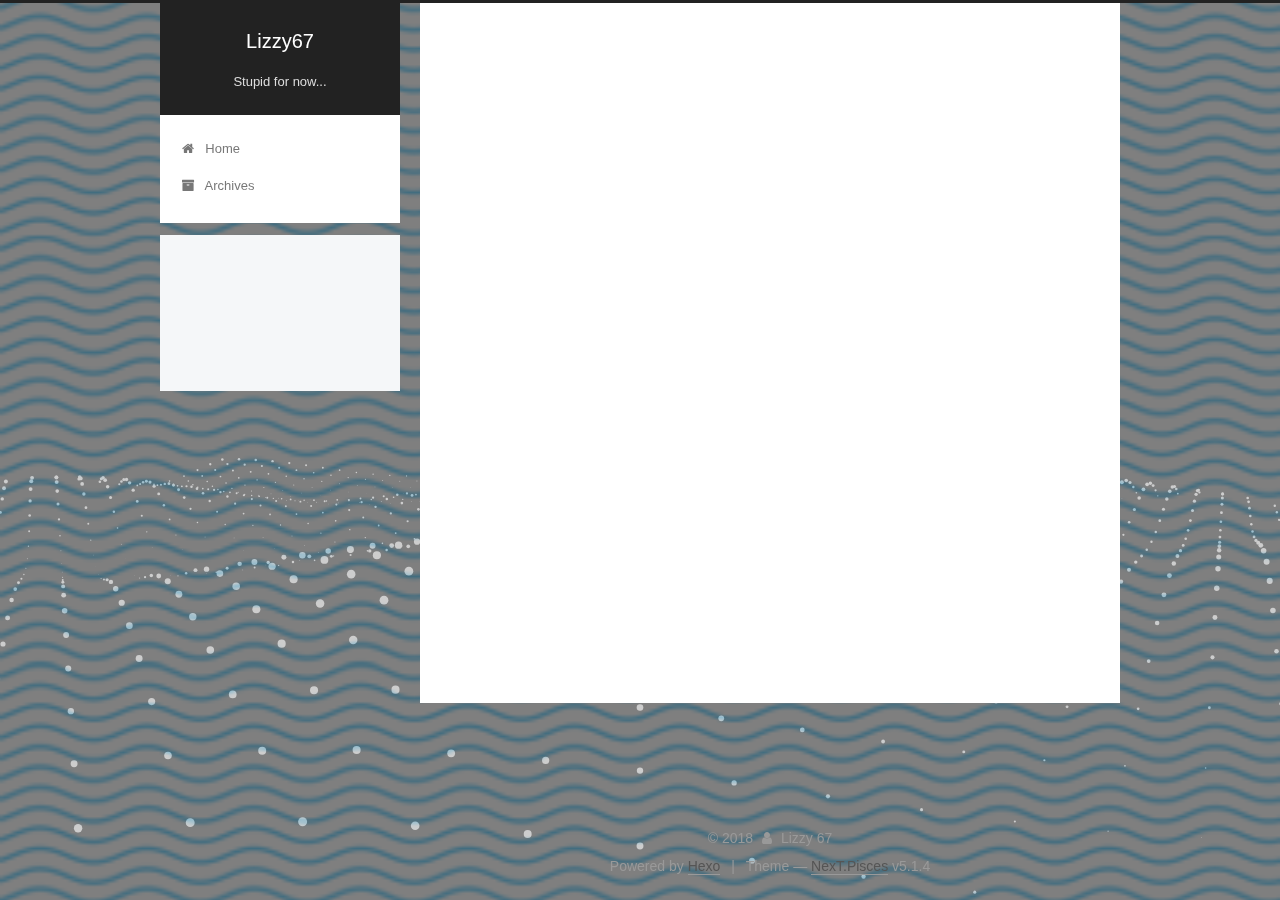
<file: archives/2018/11/index.html>
<!DOCTYPE html>



  


<html class="theme-next pisces use-motion" lang="">
<head><meta name="generator" content="Hexo 3.8.0">
  <meta charset="UTF-8">
<meta http-equiv="X-UA-Compatible" content="IE=edge">
<meta name="viewport" content="width=device-width, initial-scale=1, maximum-scale=1">
<meta name="theme-color" content="#222">









<meta http-equiv="Cache-Control" content="no-transform">
<meta http-equiv="Cache-Control" content="no-siteapp">
















  
  
  <link href="/lib/fancybox/source/jquery.fancybox.css?v=2.1.5" rel="stylesheet" type="text/css">







<link href="/lib/font-awesome/css/font-awesome.min.css?v=4.6.2" rel="stylesheet" type="text/css">

<link href="/css/main.css?v=5.1.4" rel="stylesheet" type="text/css">


  <link rel="apple-touch-icon" sizes="180x180" href="/images/apple-touch-icon-next.png?v=5.1.4">


  <link rel="icon" type="image/png" sizes="32x32" href="/images/favicon-32x32-next.png?v=5.1.4">


  <link rel="icon" type="image/png" sizes="16x16" href="/images/favicon-16x16-next.png?v=5.1.4">


  <link rel="mask-icon" href="/images/logo.svg?v=5.1.4" color="#222">





  <meta name="keywords" content="Hexo, NexT">










<meta name="description" content="Newly updated">
<meta property="og:type" content="website">
<meta property="og:title" content="Lizzy67">
<meta property="og:url" content="http://yoursite.com/archives/2018/11/index.html">
<meta property="og:site_name" content="Lizzy67">
<meta property="og:description" content="Newly updated">
<meta property="og:locale" content="default">
<meta name="twitter:card" content="summary">
<meta name="twitter:title" content="Lizzy67">
<meta name="twitter:description" content="Newly updated">



<script type="text/javascript" id="hexo.configurations">
  var NexT = window.NexT || {};
  var CONFIG = {
    root: '/',
    scheme: 'Pisces',
    version: '5.1.4',
    sidebar: {"position":"left","display":"post","offset":12,"b2t":false,"scrollpercent":false,"onmobile":false},
    fancybox: true,
    tabs: true,
    motion: {"enable":true,"async":false,"transition":{"post_block":"fadeIn","post_header":"slideDownIn","post_body":"slideDownIn","coll_header":"slideLeftIn","sidebar":"slideUpIn"}},
    duoshuo: {
      userId: '0',
      author: 'Author'
    },
    algolia: {
      applicationID: '',
      apiKey: '',
      indexName: '',
      hits: {"per_page":10},
      labels: {"input_placeholder":"Search for Posts","hits_empty":"We didn't find any results for the search: ${query}","hits_stats":"${hits} results found in ${time} ms"}
    }
  };
</script>



  <link rel="canonical" href="http://yoursite.com/archives/2018/11/">





  <title>Archive | Lizzy67</title>
  








</head>

<body itemscope="" itemtype="http://schema.org/WebPage" lang="default">

  
  
    
  

  <div class="container sidebar-position-left page-archive">
    <div class="headband"></div>

    <header id="header" class="header" itemscope="" itemtype="http://schema.org/WPHeader">
      <div class="header-inner"><div class="site-brand-wrapper">
  <div class="site-meta ">
    

    <div class="custom-logo-site-title">
      <a href="/" class="brand" rel="start">
        <span class="logo-line-before"><i></i></span>
        <span class="site-title">Lizzy67</span>
        <span class="logo-line-after"><i></i></span>
      </a>
    </div>
      
        <p class="site-subtitle">Stupid for now...</p>
      
  </div>

  <div class="site-nav-toggle">
    <button>
      <span class="btn-bar"></span>
      <span class="btn-bar"></span>
      <span class="btn-bar"></span>
    </button>
  </div>
</div>

<nav class="site-nav">
  

  
    <ul id="menu" class="menu">
      
        
        <li class="menu-item menu-item-home">
          <a href="/" rel="section">
            
              <i class="menu-item-icon fa fa-fw fa-home"></i> <br>
            
            Home
          </a>
        </li>
      
        
        <li class="menu-item menu-item-archives">
          <a href="/archives/" rel="section">
            
              <i class="menu-item-icon fa fa-fw fa-archive"></i> <br>
            
            Archives
          </a>
        </li>
      

      
    </ul>
  

  
</nav>



 </div>
    </header>

    <main id="main" class="main">
      <div class="main-inner">
        <div class="content-wrap">
          <div id="content" class="content">
            

  
  
  
  <div class="post-block archive">
    <div id="posts" class="posts-collapse">
      <span class="archive-move-on"></span>

      <span class="archive-page-counter">
        
        
        
          
        
        Um..! 2 posts in total. Keep on posting.
      </span>

      

        
        
        

        
          
          <div class="collection-title">
            <h1 class="archive-year" id="archive-year-2018">2018</h1>
          </div>
        
        

        

  <article class="post post-type-normal" itemscope="" itemtype="http://schema.org/Article">
    <header class="post-header">

      <h2 class="post-title">
        
            <a class="post-title-link" href="/2018/11/22/My-New-Post/" itemprop="url">
              
                <span itemprop="name">My New Post</span>
              
            </a>
        
      </h2>

      <div class="post-meta">
        <time class="post-time" itemprop="dateCreated" datetime="2018-11-22T20:04:02+08:00" content="2018-11-22">
          11-22
        </time>
      </div>

    </header>
  </article>



      

        
        
        

        
        

        

  <article class="post post-type-normal" itemscope="" itemtype="http://schema.org/Article">
    <header class="post-header">

      <h2 class="post-title">
        
            <a class="post-title-link" href="/2018/11/22/hello-world/" itemprop="url">
              
                <span itemprop="name">Hello World</span>
              
            </a>
        
      </h2>

      <div class="post-meta">
        <time class="post-time" itemprop="dateCreated" datetime="2018-11-22T17:49:53+08:00" content="2018-11-22">
          11-22
        </time>
      </div>

    </header>
  </article>



      

    </div>
  </div>
  
  
  

  



          </div>
          


          

        </div>
        
          
  
  <div class="sidebar-toggle">
    <div class="sidebar-toggle-line-wrap">
      <span class="sidebar-toggle-line sidebar-toggle-line-first"></span>
      <span class="sidebar-toggle-line sidebar-toggle-line-middle"></span>
      <span class="sidebar-toggle-line sidebar-toggle-line-last"></span>
    </div>
  </div>

  <aside id="sidebar" class="sidebar">
    
    <div class="sidebar-inner">

      

      

      <section class="site-overview-wrap sidebar-panel sidebar-panel-active">
        <div class="site-overview">
          <div class="site-author motion-element" itemprop="author" itemscope="" itemtype="http://schema.org/Person">
            
              <p class="site-author-name" itemprop="name">Lizzy 67</p>
              <p class="site-description motion-element" itemprop="description">Newly updated</p>
          </div>

          <nav class="site-state motion-element">

            
              <div class="site-state-item site-state-posts">
              
                <a href="/archives/">
              
                  <span class="site-state-item-count">2</span>
                  <span class="site-state-item-name">posts</span>
                </a>
              </div>
            

            

            

          </nav>

          

          

          
          

          
          

          

        </div>
      </section>

      

      

    </div>
  </aside>


        
      </div>
    </main>

    <footer id="footer" class="footer">
      <div class="footer-inner">
        <div class="copyright">&copy; <span itemprop="copyrightYear">2018</span>
  <span class="with-love">
    <i class="fa fa-user"></i>
  </span>
  <span class="author" itemprop="copyrightHolder">Lizzy 67</span>

  
</div>


  <div class="powered-by">Powered by <a class="theme-link" target="_blank" href="https://hexo.io">Hexo</a></div>



  <span class="post-meta-divider">|</span>



  <div class="theme-info">Theme &mdash; <a class="theme-link" target="_blank" href="https://github.com/iissnan/hexo-theme-next">NexT.Pisces</a> v5.1.4</div>




        







        
      </div>
    </footer>

    
      <div class="back-to-top">
        <i class="fa fa-arrow-up"></i>
        
      </div>
    

    

  </div>

  

<script type="text/javascript">
  if (Object.prototype.toString.call(window.Promise) !== '[object Function]') {
    window.Promise = null;
  }
</script>









  




  
  









  
  
    <script type="text/javascript" src="/lib/jquery/index.js?v=2.1.3"></script>
  

  
  
    <script type="text/javascript" src="/lib/fastclick/lib/fastclick.min.js?v=1.0.6"></script>
  

  
  
    <script type="text/javascript" src="/lib/jquery_lazyload/jquery.lazyload.js?v=1.9.7"></script>
  

  
  
    <script type="text/javascript" src="/lib/velocity/velocity.min.js?v=1.2.1"></script>
  

  
  
    <script type="text/javascript" src="/lib/velocity/velocity.ui.min.js?v=1.2.1"></script>
  

  
  
    <script type="text/javascript" src="/lib/fancybox/source/jquery.fancybox.pack.js?v=2.1.5"></script>
  

  
  
    <script type="text/javascript" src="/lib/three/three.min.js"></script>
  

  
  
    <script type="text/javascript" src="/lib/three/three-waves.min.js"></script>
  


  


  <script type="text/javascript" src="/js/src/utils.js?v=5.1.4"></script>

  <script type="text/javascript" src="/js/src/motion.js?v=5.1.4"></script>



  
  


  <script type="text/javascript" src="/js/src/affix.js?v=5.1.4"></script>

  <script type="text/javascript" src="/js/src/schemes/pisces.js?v=5.1.4"></script>



  

  


  <script type="text/javascript" src="/js/src/bootstrap.js?v=5.1.4"></script>



  


  




	





  





  












  





  

  

  

  
  

  

  

  

</body>
</html>
</file>
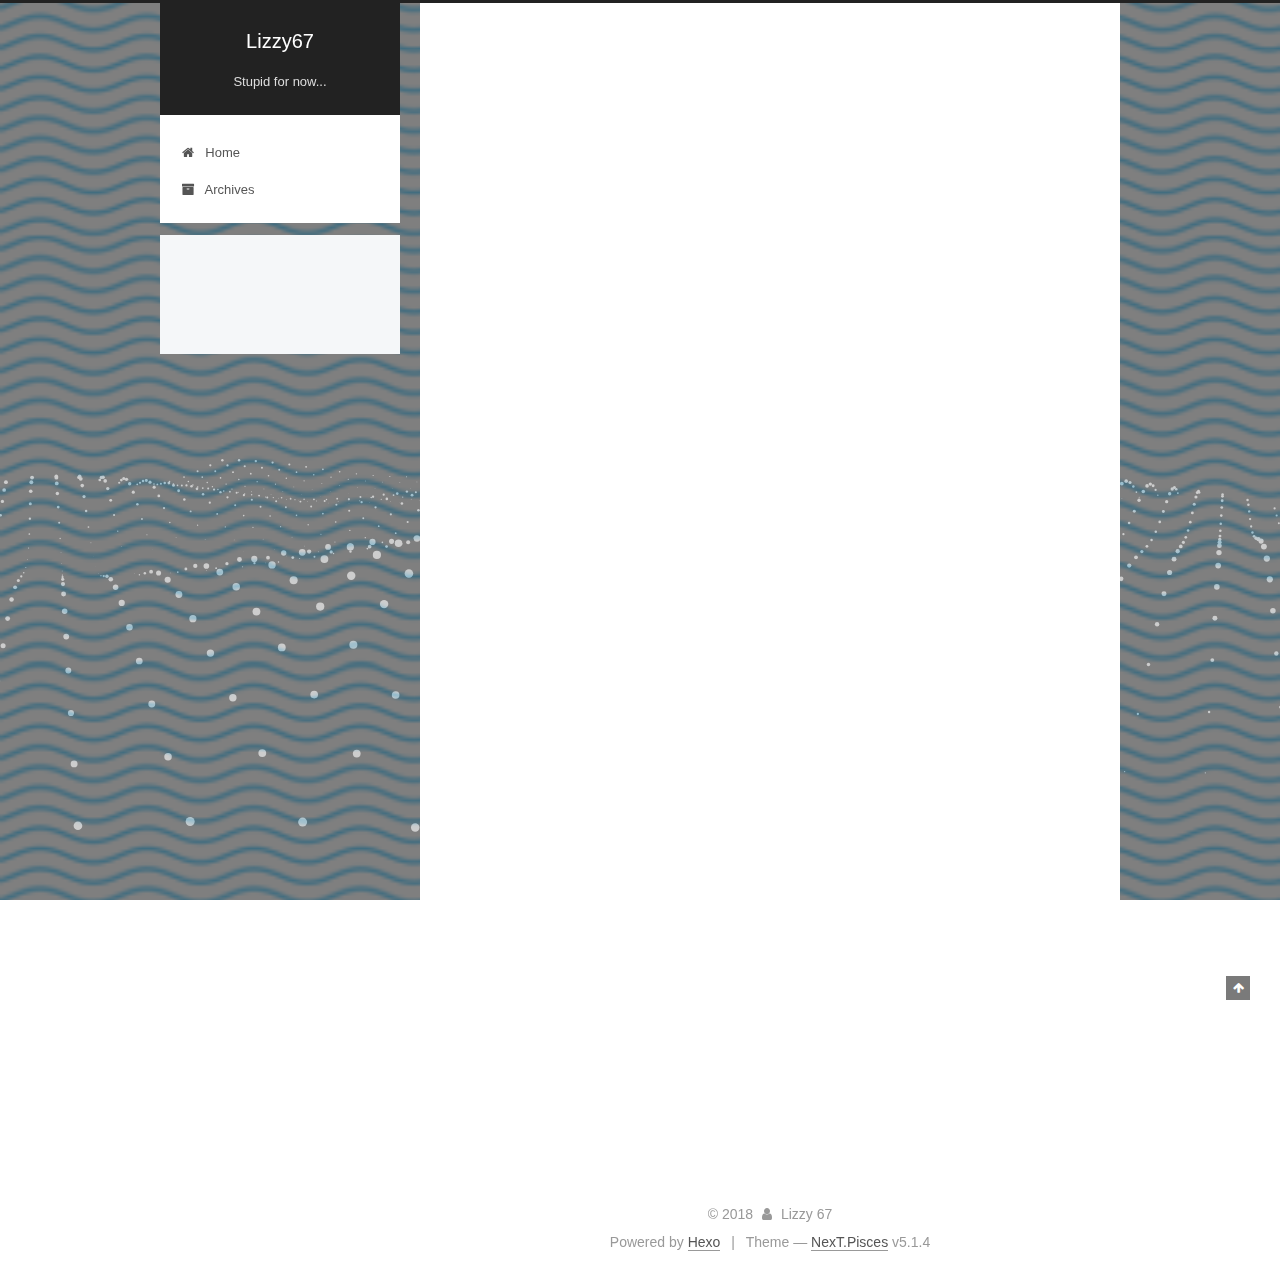
<file: 2018/11/22/hello-world/index.html>
<!DOCTYPE html>



  


<html class="theme-next pisces use-motion" lang="">
<head><meta name="generator" content="Hexo 3.8.0">
  <meta charset="UTF-8">
<meta http-equiv="X-UA-Compatible" content="IE=edge">
<meta name="viewport" content="width=device-width, initial-scale=1, maximum-scale=1">
<meta name="theme-color" content="#222">









<meta http-equiv="Cache-Control" content="no-transform">
<meta http-equiv="Cache-Control" content="no-siteapp">
















  
  
  <link href="/lib/fancybox/source/jquery.fancybox.css?v=2.1.5" rel="stylesheet" type="text/css">







<link href="/lib/font-awesome/css/font-awesome.min.css?v=4.6.2" rel="stylesheet" type="text/css">

<link href="/css/main.css?v=5.1.4" rel="stylesheet" type="text/css">


  <link rel="apple-touch-icon" sizes="180x180" href="/images/apple-touch-icon-next.png?v=5.1.4">


  <link rel="icon" type="image/png" sizes="32x32" href="/images/favicon-32x32-next.png?v=5.1.4">


  <link rel="icon" type="image/png" sizes="16x16" href="/images/favicon-16x16-next.png?v=5.1.4">


  <link rel="mask-icon" href="/images/logo.svg?v=5.1.4" color="#222">





  <meta name="keywords" content="Hexo, NexT">










<meta name="description" content="Welcome to Hexo! This is your very first post. Check documentation for more info. If you get any problems when using Hexo, you can find the answer in troubleshooting or you can ask me on GitHub. Quick">
<meta property="og:type" content="article">
<meta property="og:title" content="Hello World">
<meta property="og:url" content="http://yoursite.com/2018/11/22/hello-world/index.html">
<meta property="og:site_name" content="Lizzy67">
<meta property="og:description" content="Welcome to Hexo! This is your very first post. Check documentation for more info. If you get any problems when using Hexo, you can find the answer in troubleshooting or you can ask me on GitHub. Quick">
<meta property="og:locale" content="default">
<meta property="og:updated_time" content="2018-11-22T09:49:53.616Z">
<meta name="twitter:card" content="summary">
<meta name="twitter:title" content="Hello World">
<meta name="twitter:description" content="Welcome to Hexo! This is your very first post. Check documentation for more info. If you get any problems when using Hexo, you can find the answer in troubleshooting or you can ask me on GitHub. Quick">



<script type="text/javascript" id="hexo.configurations">
  var NexT = window.NexT || {};
  var CONFIG = {
    root: '/',
    scheme: 'Pisces',
    version: '5.1.4',
    sidebar: {"position":"left","display":"post","offset":12,"b2t":false,"scrollpercent":false,"onmobile":false},
    fancybox: true,
    tabs: true,
    motion: {"enable":true,"async":false,"transition":{"post_block":"fadeIn","post_header":"slideDownIn","post_body":"slideDownIn","coll_header":"slideLeftIn","sidebar":"slideUpIn"}},
    duoshuo: {
      userId: '0',
      author: 'Author'
    },
    algolia: {
      applicationID: '',
      apiKey: '',
      indexName: '',
      hits: {"per_page":10},
      labels: {"input_placeholder":"Search for Posts","hits_empty":"We didn't find any results for the search: ${query}","hits_stats":"${hits} results found in ${time} ms"}
    }
  };
</script>



  <link rel="canonical" href="http://yoursite.com/2018/11/22/hello-world/">





  <title>Hello World | Lizzy67</title>
  








</head>

<body itemscope="" itemtype="http://schema.org/WebPage" lang="default">

  
  
    
  

  <div class="container sidebar-position-left page-post-detail">
    <div class="headband"></div>

    <header id="header" class="header" itemscope="" itemtype="http://schema.org/WPHeader">
      <div class="header-inner"><div class="site-brand-wrapper">
  <div class="site-meta ">
    

    <div class="custom-logo-site-title">
      <a href="/" class="brand" rel="start">
        <span class="logo-line-before"><i></i></span>
        <span class="site-title">Lizzy67</span>
        <span class="logo-line-after"><i></i></span>
      </a>
    </div>
      
        <p class="site-subtitle">Stupid for now...</p>
      
  </div>

  <div class="site-nav-toggle">
    <button>
      <span class="btn-bar"></span>
      <span class="btn-bar"></span>
      <span class="btn-bar"></span>
    </button>
  </div>
</div>

<nav class="site-nav">
  

  
    <ul id="menu" class="menu">
      
        
        <li class="menu-item menu-item-home">
          <a href="/" rel="section">
            
              <i class="menu-item-icon fa fa-fw fa-home"></i> <br>
            
            Home
          </a>
        </li>
      
        
        <li class="menu-item menu-item-archives">
          <a href="/archives/" rel="section">
            
              <i class="menu-item-icon fa fa-fw fa-archive"></i> <br>
            
            Archives
          </a>
        </li>
      

      
    </ul>
  

  
</nav>



 </div>
    </header>

    <main id="main" class="main">
      <div class="main-inner">
        <div class="content-wrap">
          <div id="content" class="content">
            

  <div id="posts" class="posts-expand">
    

  

  
  
  

  <article class="post post-type-normal" itemscope="" itemtype="http://schema.org/Article">
  
  
  
  <div class="post-block">
    <link itemprop="mainEntityOfPage" href="http://yoursite.com/2018/11/22/hello-world/">

    <span hidden itemprop="author" itemscope="" itemtype="http://schema.org/Person">
      <meta itemprop="name" content="Lizzy 67">
      <meta itemprop="description" content="">
      <meta itemprop="image" content="/images/avatar.gif">
    </span>

    <span hidden itemprop="publisher" itemscope="" itemtype="http://schema.org/Organization">
      <meta itemprop="name" content="Lizzy67">
    </span>

    
      <header class="post-header">

        
        
          <h1 class="post-title" itemprop="name headline">Hello World</h1>
        

        <div class="post-meta">
          <span class="post-time">
            
              <span class="post-meta-item-icon">
                <i class="fa fa-calendar-o"></i>
              </span>
              
                <span class="post-meta-item-text">Posted on</span>
              
              <time title="Post created" itemprop="dateCreated datePublished" datetime="2018-11-22T17:49:53+08:00">
                2018-11-22
              </time>
            

            

            
          </span>

          

          
            
          

          
          

          

          

          

        </div>
      </header>
    

    
    
    
    <div class="post-body" itemprop="articleBody">

      
      

      
        <p>Welcome to <a href="https://hexo.io/" target="_blank" rel="noopener">Hexo</a>! This is your very first post. Check <a href="https://hexo.io/docs/" target="_blank" rel="noopener">documentation</a> for more info. If you get any problems when using Hexo, you can find the answer in <a href="https://hexo.io/docs/troubleshooting.html" target="_blank" rel="noopener">troubleshooting</a> or you can ask me on <a href="https://github.com/hexojs/hexo/issues" target="_blank" rel="noopener">GitHub</a>.</p>
<h2 id="Quick-Start"><a href="#Quick-Start" class="headerlink" title="Quick Start"></a>Quick Start</h2><h3 id="Create-a-new-post"><a href="#Create-a-new-post" class="headerlink" title="Create a new post"></a>Create a new post</h3><figure class="highlight bash"><table><tr><td class="gutter"><pre><span class="line">1</span><br></pre></td><td class="code"><pre><span class="line">$ hexo new <span class="string">"My New Post"</span></span><br></pre></td></tr></table></figure>
<p>More info: <a href="https://hexo.io/docs/writing.html" target="_blank" rel="noopener">Writing</a></p>
<h3 id="Run-server"><a href="#Run-server" class="headerlink" title="Run server"></a>Run server</h3><figure class="highlight bash"><table><tr><td class="gutter"><pre><span class="line">1</span><br></pre></td><td class="code"><pre><span class="line">$ hexo server</span><br></pre></td></tr></table></figure>
<p>More info: <a href="https://hexo.io/docs/server.html" target="_blank" rel="noopener">Server</a></p>
<h3 id="Generate-static-files"><a href="#Generate-static-files" class="headerlink" title="Generate static files"></a>Generate static files</h3><figure class="highlight bash"><table><tr><td class="gutter"><pre><span class="line">1</span><br></pre></td><td class="code"><pre><span class="line">$ hexo generate</span><br></pre></td></tr></table></figure>
<p>More info: <a href="https://hexo.io/docs/generating.html" target="_blank" rel="noopener">Generating</a></p>
<h3 id="Deploy-to-remote-sites"><a href="#Deploy-to-remote-sites" class="headerlink" title="Deploy to remote sites"></a>Deploy to remote sites</h3><figure class="highlight bash"><table><tr><td class="gutter"><pre><span class="line">1</span><br></pre></td><td class="code"><pre><span class="line">$ hexo deploy</span><br></pre></td></tr></table></figure>
<p>More info: <a href="https://hexo.io/docs/deployment.html" target="_blank" rel="noopener">Deployment</a></p>

      
    </div>
    
    
    

    

    

    

    <footer class="post-footer">
      

      
      
      

      
        <div class="post-nav">
          <div class="post-nav-next post-nav-item">
            
          </div>

          <span class="post-nav-divider"></span>

          <div class="post-nav-prev post-nav-item">
            
              <a href="/2018/11/22/My-New-Post/" rel="prev" title="My New Post">
                My New Post <i class="fa fa-chevron-right"></i>
              </a>
            
          </div>
        </div>
      

      
      
    </footer>
  </div>
  
  
  
  </article>



    <div class="post-spread">
      
    </div>
  </div>


          </div>
          


          

  



        </div>
        
          
  
  <div class="sidebar-toggle">
    <div class="sidebar-toggle-line-wrap">
      <span class="sidebar-toggle-line sidebar-toggle-line-first"></span>
      <span class="sidebar-toggle-line sidebar-toggle-line-middle"></span>
      <span class="sidebar-toggle-line sidebar-toggle-line-last"></span>
    </div>
  </div>

  <aside id="sidebar" class="sidebar">
    
    <div class="sidebar-inner">

      

      
        <ul class="sidebar-nav motion-element">
          <li class="sidebar-nav-toc sidebar-nav-active" data-target="post-toc-wrap">
            Table of Contents
          </li>
          <li class="sidebar-nav-overview" data-target="site-overview-wrap">
            Overview
          </li>
        </ul>
      

      <section class="site-overview-wrap sidebar-panel">
        <div class="site-overview">
          <div class="site-author motion-element" itemprop="author" itemscope="" itemtype="http://schema.org/Person">
            
              <p class="site-author-name" itemprop="name">Lizzy 67</p>
              <p class="site-description motion-element" itemprop="description">Newly updated</p>
          </div>

          <nav class="site-state motion-element">

            
              <div class="site-state-item site-state-posts">
              
                <a href="/archives/">
              
                  <span class="site-state-item-count">2</span>
                  <span class="site-state-item-name">posts</span>
                </a>
              </div>
            

            

            

          </nav>

          

          

          
          

          
          

          

        </div>
      </section>

      
      <!--noindex-->
        <section class="post-toc-wrap motion-element sidebar-panel sidebar-panel-active">
          <div class="post-toc">

            
              
            

            
              <div class="post-toc-content"><ol class="nav"><li class="nav-item nav-level-2"><a class="nav-link" href="#Quick-Start"><span class="nav-number">1.</span> <span class="nav-text">Quick Start</span></a><ol class="nav-child"><li class="nav-item nav-level-3"><a class="nav-link" href="#Create-a-new-post"><span class="nav-number">1.1.</span> <span class="nav-text">Create a new post</span></a></li><li class="nav-item nav-level-3"><a class="nav-link" href="#Run-server"><span class="nav-number">1.2.</span> <span class="nav-text">Run server</span></a></li><li class="nav-item nav-level-3"><a class="nav-link" href="#Generate-static-files"><span class="nav-number">1.3.</span> <span class="nav-text">Generate static files</span></a></li><li class="nav-item nav-level-3"><a class="nav-link" href="#Deploy-to-remote-sites"><span class="nav-number">1.4.</span> <span class="nav-text">Deploy to remote sites</span></a></li></ol></li></ol></div>
            

          </div>
        </section>
      <!--/noindex-->
      

      

    </div>
  </aside>


        
      </div>
    </main>

    <footer id="footer" class="footer">
      <div class="footer-inner">
        <div class="copyright">&copy; <span itemprop="copyrightYear">2018</span>
  <span class="with-love">
    <i class="fa fa-user"></i>
  </span>
  <span class="author" itemprop="copyrightHolder">Lizzy 67</span>

  
</div>


  <div class="powered-by">Powered by <a class="theme-link" target="_blank" href="https://hexo.io">Hexo</a></div>



  <span class="post-meta-divider">|</span>



  <div class="theme-info">Theme &mdash; <a class="theme-link" target="_blank" href="https://github.com/iissnan/hexo-theme-next">NexT.Pisces</a> v5.1.4</div>




        







        
      </div>
    </footer>

    
      <div class="back-to-top">
        <i class="fa fa-arrow-up"></i>
        
      </div>
    

    

  </div>

  

<script type="text/javascript">
  if (Object.prototype.toString.call(window.Promise) !== '[object Function]') {
    window.Promise = null;
  }
</script>









  




  
  









  
  
    <script type="text/javascript" src="/lib/jquery/index.js?v=2.1.3"></script>
  

  
  
    <script type="text/javascript" src="/lib/fastclick/lib/fastclick.min.js?v=1.0.6"></script>
  

  
  
    <script type="text/javascript" src="/lib/jquery_lazyload/jquery.lazyload.js?v=1.9.7"></script>
  

  
  
    <script type="text/javascript" src="/lib/velocity/velocity.min.js?v=1.2.1"></script>
  

  
  
    <script type="text/javascript" src="/lib/velocity/velocity.ui.min.js?v=1.2.1"></script>
  

  
  
    <script type="text/javascript" src="/lib/fancybox/source/jquery.fancybox.pack.js?v=2.1.5"></script>
  

  
  
    <script type="text/javascript" src="/lib/three/three.min.js"></script>
  

  
  
    <script type="text/javascript" src="/lib/three/three-waves.min.js"></script>
  


  


  <script type="text/javascript" src="/js/src/utils.js?v=5.1.4"></script>

  <script type="text/javascript" src="/js/src/motion.js?v=5.1.4"></script>



  
  


  <script type="text/javascript" src="/js/src/affix.js?v=5.1.4"></script>

  <script type="text/javascript" src="/js/src/schemes/pisces.js?v=5.1.4"></script>



  
  <script type="text/javascript" src="/js/src/scrollspy.js?v=5.1.4"></script>
<script type="text/javascript" src="/js/src/post-details.js?v=5.1.4"></script>



  


  <script type="text/javascript" src="/js/src/bootstrap.js?v=5.1.4"></script>



  


  




	





  





  












  





  

  

  

  
  

  

  

  

</body>
</html>
</file>
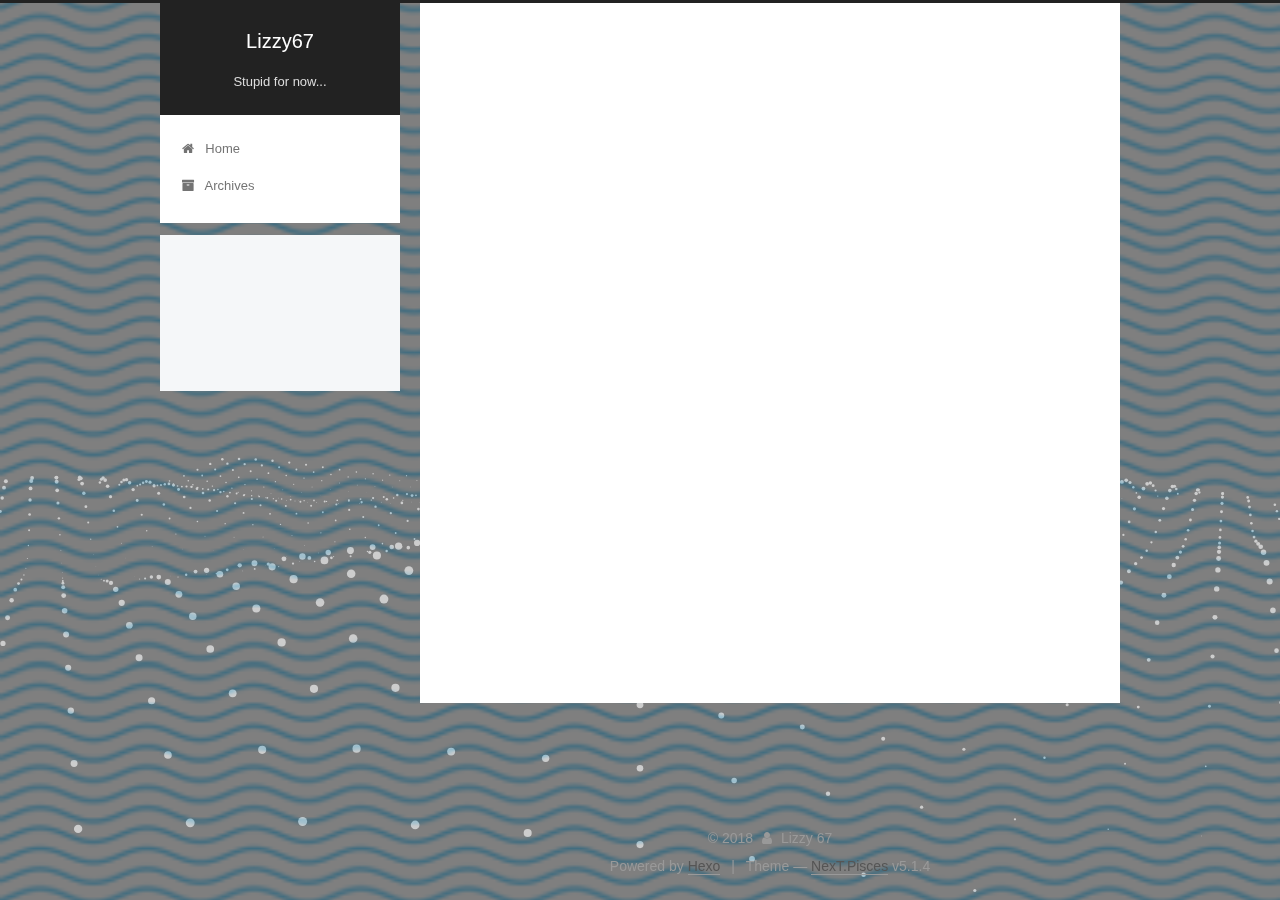
<file: 2018/11/22/My-New-Post/index.html>
<!DOCTYPE html>



  


<html class="theme-next pisces use-motion" lang="">
<head><meta name="generator" content="Hexo 3.8.0">
  <meta charset="UTF-8">
<meta http-equiv="X-UA-Compatible" content="IE=edge">
<meta name="viewport" content="width=device-width, initial-scale=1, maximum-scale=1">
<meta name="theme-color" content="#222">









<meta http-equiv="Cache-Control" content="no-transform">
<meta http-equiv="Cache-Control" content="no-siteapp">
















  
  
  <link href="/lib/fancybox/source/jquery.fancybox.css?v=2.1.5" rel="stylesheet" type="text/css">







<link href="/lib/font-awesome/css/font-awesome.min.css?v=4.6.2" rel="stylesheet" type="text/css">

<link href="/css/main.css?v=5.1.4" rel="stylesheet" type="text/css">


  <link rel="apple-touch-icon" sizes="180x180" href="/images/apple-touch-icon-next.png?v=5.1.4">


  <link rel="icon" type="image/png" sizes="32x32" href="/images/favicon-32x32-next.png?v=5.1.4">


  <link rel="icon" type="image/png" sizes="16x16" href="/images/favicon-16x16-next.png?v=5.1.4">


  <link rel="mask-icon" href="/images/logo.svg?v=5.1.4" color="#222">





  <meta name="keywords" content="Hexo, NexT">










<meta name="description" content="这是一次乱兮兮的尝试">
<meta property="og:type" content="article">
<meta property="og:title" content="My New Post">
<meta property="og:url" content="http://yoursite.com/2018/11/22/My-New-Post/index.html">
<meta property="og:site_name" content="Lizzy67">
<meta property="og:description" content="这是一次乱兮兮的尝试">
<meta property="og:locale" content="default">
<meta property="og:updated_time" content="2018-11-22T12:05:45.017Z">
<meta name="twitter:card" content="summary">
<meta name="twitter:title" content="My New Post">
<meta name="twitter:description" content="这是一次乱兮兮的尝试">



<script type="text/javascript" id="hexo.configurations">
  var NexT = window.NexT || {};
  var CONFIG = {
    root: '/',
    scheme: 'Pisces',
    version: '5.1.4',
    sidebar: {"position":"left","display":"post","offset":12,"b2t":false,"scrollpercent":false,"onmobile":false},
    fancybox: true,
    tabs: true,
    motion: {"enable":true,"async":false,"transition":{"post_block":"fadeIn","post_header":"slideDownIn","post_body":"slideDownIn","coll_header":"slideLeftIn","sidebar":"slideUpIn"}},
    duoshuo: {
      userId: '0',
      author: 'Author'
    },
    algolia: {
      applicationID: '',
      apiKey: '',
      indexName: '',
      hits: {"per_page":10},
      labels: {"input_placeholder":"Search for Posts","hits_empty":"We didn't find any results for the search: ${query}","hits_stats":"${hits} results found in ${time} ms"}
    }
  };
</script>



  <link rel="canonical" href="http://yoursite.com/2018/11/22/My-New-Post/">





  <title>My New Post | Lizzy67</title>
  








</head>

<body itemscope="" itemtype="http://schema.org/WebPage" lang="default">

  
  
    
  

  <div class="container sidebar-position-left page-post-detail">
    <div class="headband"></div>

    <header id="header" class="header" itemscope="" itemtype="http://schema.org/WPHeader">
      <div class="header-inner"><div class="site-brand-wrapper">
  <div class="site-meta ">
    

    <div class="custom-logo-site-title">
      <a href="/" class="brand" rel="start">
        <span class="logo-line-before"><i></i></span>
        <span class="site-title">Lizzy67</span>
        <span class="logo-line-after"><i></i></span>
      </a>
    </div>
      
        <p class="site-subtitle">Stupid for now...</p>
      
  </div>

  <div class="site-nav-toggle">
    <button>
      <span class="btn-bar"></span>
      <span class="btn-bar"></span>
      <span class="btn-bar"></span>
    </button>
  </div>
</div>

<nav class="site-nav">
  

  
    <ul id="menu" class="menu">
      
        
        <li class="menu-item menu-item-home">
          <a href="/" rel="section">
            
              <i class="menu-item-icon fa fa-fw fa-home"></i> <br>
            
            Home
          </a>
        </li>
      
        
        <li class="menu-item menu-item-archives">
          <a href="/archives/" rel="section">
            
              <i class="menu-item-icon fa fa-fw fa-archive"></i> <br>
            
            Archives
          </a>
        </li>
      

      
    </ul>
  

  
</nav>



 </div>
    </header>

    <main id="main" class="main">
      <div class="main-inner">
        <div class="content-wrap">
          <div id="content" class="content">
            

  <div id="posts" class="posts-expand">
    

  

  
  
  

  <article class="post post-type-normal" itemscope="" itemtype="http://schema.org/Article">
  
  
  
  <div class="post-block">
    <link itemprop="mainEntityOfPage" href="http://yoursite.com/2018/11/22/My-New-Post/">

    <span hidden itemprop="author" itemscope="" itemtype="http://schema.org/Person">
      <meta itemprop="name" content="Lizzy 67">
      <meta itemprop="description" content="">
      <meta itemprop="image" content="/images/avatar.gif">
    </span>

    <span hidden itemprop="publisher" itemscope="" itemtype="http://schema.org/Organization">
      <meta itemprop="name" content="Lizzy67">
    </span>

    
      <header class="post-header">

        
        
          <h1 class="post-title" itemprop="name headline">My New Post</h1>
        

        <div class="post-meta">
          <span class="post-time">
            
              <span class="post-meta-item-icon">
                <i class="fa fa-calendar-o"></i>
              </span>
              
                <span class="post-meta-item-text">Posted on</span>
              
              <time title="Post created" itemprop="dateCreated datePublished" datetime="2018-11-22T20:04:02+08:00">
                2018-11-22
              </time>
            

            

            
          </span>

          

          
            
          

          
          

          

          

          

        </div>
      </header>
    

    
    
    
    <div class="post-body" itemprop="articleBody">

      
      

      
        <p>这是一次乱兮兮的尝试</p>

      
    </div>
    
    
    

    

    

    

    <footer class="post-footer">
      

      
      
      

      
        <div class="post-nav">
          <div class="post-nav-next post-nav-item">
            
              <a href="/2018/11/22/hello-world/" rel="next" title="Hello World">
                <i class="fa fa-chevron-left"></i> Hello World
              </a>
            
          </div>

          <span class="post-nav-divider"></span>

          <div class="post-nav-prev post-nav-item">
            
          </div>
        </div>
      

      
      
    </footer>
  </div>
  
  
  
  </article>



    <div class="post-spread">
      
    </div>
  </div>


          </div>
          


          

  



        </div>
        
          
  
  <div class="sidebar-toggle">
    <div class="sidebar-toggle-line-wrap">
      <span class="sidebar-toggle-line sidebar-toggle-line-first"></span>
      <span class="sidebar-toggle-line sidebar-toggle-line-middle"></span>
      <span class="sidebar-toggle-line sidebar-toggle-line-last"></span>
    </div>
  </div>

  <aside id="sidebar" class="sidebar">
    
    <div class="sidebar-inner">

      

      

      <section class="site-overview-wrap sidebar-panel sidebar-panel-active">
        <div class="site-overview">
          <div class="site-author motion-element" itemprop="author" itemscope="" itemtype="http://schema.org/Person">
            
              <p class="site-author-name" itemprop="name">Lizzy 67</p>
              <p class="site-description motion-element" itemprop="description">Newly updated</p>
          </div>

          <nav class="site-state motion-element">

            
              <div class="site-state-item site-state-posts">
              
                <a href="/archives/">
              
                  <span class="site-state-item-count">2</span>
                  <span class="site-state-item-name">posts</span>
                </a>
              </div>
            

            

            

          </nav>

          

          

          
          

          
          

          

        </div>
      </section>

      

      

    </div>
  </aside>


        
      </div>
    </main>

    <footer id="footer" class="footer">
      <div class="footer-inner">
        <div class="copyright">&copy; <span itemprop="copyrightYear">2018</span>
  <span class="with-love">
    <i class="fa fa-user"></i>
  </span>
  <span class="author" itemprop="copyrightHolder">Lizzy 67</span>

  
</div>


  <div class="powered-by">Powered by <a class="theme-link" target="_blank" href="https://hexo.io">Hexo</a></div>



  <span class="post-meta-divider">|</span>



  <div class="theme-info">Theme &mdash; <a class="theme-link" target="_blank" href="https://github.com/iissnan/hexo-theme-next">NexT.Pisces</a> v5.1.4</div>




        







        
      </div>
    </footer>

    
      <div class="back-to-top">
        <i class="fa fa-arrow-up"></i>
        
      </div>
    

    

  </div>

  

<script type="text/javascript">
  if (Object.prototype.toString.call(window.Promise) !== '[object Function]') {
    window.Promise = null;
  }
</script>









  




  
  









  
  
    <script type="text/javascript" src="/lib/jquery/index.js?v=2.1.3"></script>
  

  
  
    <script type="text/javascript" src="/lib/fastclick/lib/fastclick.min.js?v=1.0.6"></script>
  

  
  
    <script type="text/javascript" src="/lib/jquery_lazyload/jquery.lazyload.js?v=1.9.7"></script>
  

  
  
    <script type="text/javascript" src="/lib/velocity/velocity.min.js?v=1.2.1"></script>
  

  
  
    <script type="text/javascript" src="/lib/velocity/velocity.ui.min.js?v=1.2.1"></script>
  

  
  
    <script type="text/javascript" src="/lib/fancybox/source/jquery.fancybox.pack.js?v=2.1.5"></script>
  

  
  
    <script type="text/javascript" src="/lib/three/three.min.js"></script>
  

  
  
    <script type="text/javascript" src="/lib/three/three-waves.min.js"></script>
  


  


  <script type="text/javascript" src="/js/src/utils.js?v=5.1.4"></script>

  <script type="text/javascript" src="/js/src/motion.js?v=5.1.4"></script>



  
  


  <script type="text/javascript" src="/js/src/affix.js?v=5.1.4"></script>

  <script type="text/javascript" src="/js/src/schemes/pisces.js?v=5.1.4"></script>



  
  <script type="text/javascript" src="/js/src/scrollspy.js?v=5.1.4"></script>
<script type="text/javascript" src="/js/src/post-details.js?v=5.1.4"></script>



  


  <script type="text/javascript" src="/js/src/bootstrap.js?v=5.1.4"></script>



  


  




	





  





  












  





  

  

  

  
  

  

  

  

</body>
</html>
</file>
<file: css/main.css>
/* normalize.css v3.0.2 | MIT License | git.io/normalize */
html {
  font-family: sans-serif; /* 1 */
  -ms-text-size-adjust: 100%; /* 2 */
  -webkit-text-size-adjust: 100%; /* 2 */
}
body {
  margin: 0;
}
article,
aside,
details,
figcaption,
figure,
footer,
header,
hgroup,
main,
menu,
nav,
section,
summary {
  display: block;
}
audio,
canvas,
progress,
video {
  display: inline-block; /* 1 */
  vertical-align: baseline; /* 2 */
}
audio:not([controls]) {
  display: none;
  height: 0;
}
[hidden],
template {
  display: none;
}
a {
  background-color: transparent;
}
a:active,
a:hover {
  outline: 0;
}
abbr[title] {
  border-bottom: 1px dotted;
}
b,
strong {
  font-weight: bold;
}
dfn {
  font-style: italic;
}
h1 {
  font-size: 2em;
  margin: 0.67em 0;
}
mark {
  background: #ff0;
  color: #000;
}
small {
  font-size: 80%;
}
sub,
sup {
  font-size: 75%;
  line-height: 0;
  position: relative;
  vertical-align: baseline;
}
sup {
  top: -0.5em;
}
sub {
  bottom: -0.25em;
}
img {
  border: 0;
}
svg:not(:root) {
  overflow: hidden;
}
figure {
  margin: 1em 40px;
}
hr {
  -moz-box-sizing: content-box;
  box-sizing: content-box;
  height: 0;
}
pre {
  overflow: auto;
}
code,
kbd,
pre,
samp {
  font-family: monospace, monospace;
  font-size: 1em;
}
button,
input,
optgroup,
select,
textarea {
  color: inherit; /* 1 */
  font: inherit; /* 2 */
  margin: 0; /* 3 */
}
button {
  overflow: visible;
}
button,
select {
  text-transform: none;
}
button,
html input[type="button"],
input[type="reset"],
input[type="submit"] {
  -webkit-appearance: button; /* 2 */
  cursor: pointer; /* 3 */
}
button[disabled],
html input[disabled] {
  cursor: default;
}
button::-moz-focus-inner,
input::-moz-focus-inner {
  border: 0;
  padding: 0;
}
input {
  line-height: normal;
}
input[type="checkbox"],
input[type="radio"] {
  box-sizing: border-box; /* 1 */
  padding: 0; /* 2 */
}
input[type="number"]::-webkit-inner-spin-button,
input[type="number"]::-webkit-outer-spin-button {
  height: auto;
}
input[type="search"] {
  -webkit-appearance: textfield; /* 1 */
  -moz-box-sizing: content-box;
  -webkit-box-sizing: content-box; /* 2 */
  box-sizing: content-box;
}
input[type="search"]::-webkit-search-cancel-button,
input[type="search"]::-webkit-search-decoration {
  -webkit-appearance: none;
}
fieldset {
  border: 1px solid #c0c0c0;
  margin: 0 2px;
  padding: 0.35em 0.625em 0.75em;
}
legend {
  border: 0; /* 1 */
  padding: 0; /* 2 */
}
textarea {
  overflow: auto;
}
optgroup {
  font-weight: bold;
}
table {
  border-collapse: collapse;
  border-spacing: 0;
}
td,
th {
  padding: 0;
}
::selection {
  background: #262a30;
  color: #fff;
}
body {
  position: relative;
  font-family: 'Lato', "PingFang SC", "Microsoft YaHei", sans-serif;
  font-size: 14px;
  line-height: 2;
  color: #555;
  background: #f5f7f9;
}
@media (max-width: 767px) {
  body {
    padding-right: 0 !important;
  }
}
@media (min-width: 768px) and (max-width: 991px) {
  body {
    padding-right: 0 !important;
  }
}
@media (min-width: 1600px) {
  body {
    font-size: 16px;
  }
}
h1,
h2,
h3,
h4,
h5,
h6 {
  margin: 0;
  padding: 0;
  font-weight: bold;
  line-height: 1.5;
  font-family: 'Lato', "PingFang SC", "Microsoft YaHei", sans-serif;
}
h2,
h3,
h4,
h5,
h6 {
  margin: 20px 0 15px;
}
h1 {
  font-size: 22px;
}
@media (max-width: 767px) {
  h1 {
    font-size: 18px;
  }
}
h2 {
  font-size: 20px;
}
@media (max-width: 767px) {
  h2 {
    font-size: 16px;
  }
}
h3 {
  font-size: 18px;
}
@media (max-width: 767px) {
  h3 {
    font-size: 14px;
  }
}
h4 {
  font-size: 16px;
}
@media (max-width: 767px) {
  h4 {
    font-size: 12px;
  }
}
h5 {
  font-size: 14px;
}
@media (max-width: 767px) {
  h5 {
    font-size: 10px;
  }
}
h6 {
  font-size: 12px;
}
@media (max-width: 767px) {
  h6 {
    font-size: 8px;
  }
}
p {
  margin: 0 0 20px 0;
}
a {
  color: #555;
  text-decoration: none;
  outline: none;
  border-bottom: 1px solid #999;
  word-wrap: break-word;
}
a:hover {
  color: #222;
  border-bottom-color: #222;
}
blockquote {
  margin: 0;
  padding: 0;
}
img {
  display: block;
  margin: auto;
  max-width: 100%;
  height: auto;
}
hr {
  margin: 40px 0;
  height: 3px;
  border: none;
  background-color: #ddd;
  background-image: repeating-linear-gradient(-45deg, #fff, #fff 4px, transparent 4px, transparent 8px);
}
blockquote {
  padding: 0 15px;
  color: #666;
  border-left: 4px solid #ddd;
}
blockquote cite::before {
  content: "-";
  padding: 0 5px;
}
dt {
  font-weight: 700;
}
dd {
  margin: 0;
  padding: 0;
}
kbd {
  border: 1px solid #ccc;
  border-radius: 0.2em;
  box-shadow: 0.1em 0.1em 0.2em rgba(0,0,0,0.1);
  background-color: #f9f9f9;
  font-family: inherit;
  background-image: -webkit-linear-gradient(top, #eee, #fff, #eee);
  padding: 0.1em 0.3em;
  white-space: nowrap;
}
.text-left {
  text-align: left;
}
.text-center {
  text-align: center;
}
.text-right {
  text-align: right;
}
.text-justify {
  text-align: justify;
}
.text-nowrap {
  white-space: nowrap;
}
.text-lowercase {
  text-transform: lowercase;
}
.text-uppercase {
  text-transform: uppercase;
}
.text-capitalize {
  text-transform: capitalize;
}
.center-block {
  display: block;
  margin-left: auto;
  margin-right: auto;
}
.clearfix:before,
.clearfix:after {
  content: " ";
  display: table;
}
.clearfix:after {
  clear: both;
}
.pullquote {
  width: 45%;
}
.pullquote.left {
  float: left;
  margin-left: 5px;
  margin-right: 10px;
}
.pullquote.right {
  float: right;
  margin-left: 10px;
  margin-right: 5px;
}
.affix.affix.affix {
  position: fixed;
}
.translation {
  margin-top: -20px;
  font-size: 14px;
  color: #999;
}
.scrollbar-measure {
  width: 100px;
  height: 100px;
  overflow: scroll;
  position: absolute;
  top: -9999px;
}
.use-motion .motion-element {
  opacity: 0;
}
table {
  margin: 20px 0;
  width: 100%;
  border-collapse: collapse;
  border-spacing: 0;
  border: 1px solid #ddd;
  font-size: 14px;
  table-layout: fixed;
  word-wrap: break-all;
}
table>tbody>tr:nth-of-type(odd) {
  background-color: #f9f9f9;
}
table>tbody>tr:hover {
  background-color: #f5f5f5;
}
caption,
th,
td {
  padding: 8px;
  text-align: left;
  vertical-align: middle;
  font-weight: normal;
}
th,
td {
  border-bottom: 3px solid #ddd;
  border-right: 1px solid #eee;
}
th {
  padding-bottom: 10px;
  font-weight: 700;
}
td {
  border-bottom-width: 1px;
}
html,
body {
  height: 100%;
}
.container {
  position: relative;
  min-height: 100%;
}
.header-inner {
  margin: 0 auto;
  padding: 100px 0 70px;
  width: 700px;
}
@media (min-width: 1600px) {
  .container .header-inner {
    width: 900px;
  }
}
.main {
  padding-bottom: 150px;
}
.main-inner {
  margin: 0 auto;
  width: 700px;
}
@media (min-width: 1600px) {
  .container .main-inner {
    width: 900px;
  }
}
.footer {
  position: absolute;
  left: 0;
  bottom: 0;
  width: 100%;
  min-height: 50px;
}
.footer-inner {
  box-sizing: border-box;
  margin: 20px auto;
  width: 700px;
}
@media (min-width: 1600px) {
  .container .footer-inner {
    width: 900px;
  }
}
pre,
.highlight {
  overflow: auto;
  margin: 20px 0;
  padding: 0;
  font-size: 13px;
  color: #4d4d4c;
  background: #f7f7f7;
  line-height: 1.6;
}
pre,
code {
  font-family: consolas, Menlo, "PingFang SC", "Microsoft YaHei", monospace;
}
code {
  padding: 2px 4px;
  word-wrap: break-word;
  color: #555;
  background: #eee;
  border-radius: 3px;
  font-size: 13px;
}
pre {
  padding: 10px;
}
pre code {
  padding: 0;
  color: #4d4d4c;
  background: none;
  text-shadow: none;
}
.highlight {
  border-radius: 1px;
}
.highlight pre {
  border: none;
  margin: 0;
  padding: 10px 0;
}
.highlight table {
  margin: 0;
  width: auto;
  border: none;
}
.highlight td {
  border: none;
  padding: 0;
}
.highlight figcaption {
  font-size: 1em;
  color: #4d4d4c;
  line-height: 1em;
  margin-bottom: 1em;
}
.highlight figcaption:before,
.highlight figcaption:after {
  content: " ";
  display: table;
}
.highlight figcaption:after {
  clear: both;
}
.highlight figcaption a {
  float: right;
  color: #4d4d4c;
}
.highlight figcaption a:hover {
  border-bottom-color: #4d4d4c;
}
.highlight .gutter pre {
  padding-left: 10px;
  padding-right: 10px;
  color: #869194;
  text-align: right;
  background-color: #eff2f3;
}
.highlight .code pre {
  width: 100%;
  padding-left: 10px;
  padding-right: 10px;
  background-color: #f7f7f7;
}
.highlight .line {
  height: 20px;
}
.gutter {
  -webkit-user-select: none;
  -moz-user-select: none;
  -ms-user-select: none;
  user-select: none;
}
.gist table {
  width: auto;
}
.gist table td {
  border: none;
}
pre .deletion {
  background: #fdd;
}
pre .addition {
  background: #dfd;
}
pre .meta {
  color: #8959a8;
}
pre .comment {
  color: #8e908c;
}
pre .variable,
pre .attribute,
pre .tag,
pre .regexp,
pre .ruby .constant,
pre .xml .tag .title,
pre .xml .pi,
pre .xml .doctype,
pre .html .doctype,
pre .css .id,
pre .css .class,
pre .css .pseudo {
  color: #c82829;
}
pre .number,
pre .preprocessor,
pre .built_in,
pre .literal,
pre .params,
pre .constant,
pre .command {
  color: #f5871f;
}
pre .ruby .class .title,
pre .css .rules .attribute,
pre .string,
pre .value,
pre .inheritance,
pre .header,
pre .ruby .symbol,
pre .xml .cdata,
pre .special,
pre .number,
pre .formula {
  color: #718c00;
}
pre .title,
pre .css .hexcolor {
  color: #3e999f;
}
pre .function,
pre .python .decorator,
pre .python .title,
pre .ruby .function .title,
pre .ruby .title .keyword,
pre .perl .sub,
pre .javascript .title,
pre .coffeescript .title {
  color: #4271ae;
}
pre .keyword,
pre .javascript .function {
  color: #8959a8;
}
.full-image.full-image.full-image.full-image {
  border: none;
  max-width: 100%;
  width: auto;
  margin: 20px auto 25px;
}
@media (min-width: 992px) {
  .full-image.full-image.full-image.full-image {
    max-width: none;
    width: 118%;
    margin: 0 -9%;
  }
}
.blockquote-center,
.page-home .post-type-quote blockquote,
.page-post-detail .post-type-quote blockquote {
  position: relative;
  margin: 40px 0;
  padding: 0;
  border-left: none;
  text-align: center;
}
.blockquote-center::before,
.page-home .post-type-quote blockquote::before,
.page-post-detail .post-type-quote blockquote::before,
.blockquote-center::after,
.page-home .post-type-quote blockquote::after,
.page-post-detail .post-type-quote blockquote::after {
  position: absolute;
  content: ' ';
  display: block;
  width: 100%;
  height: 24px;
  opacity: 0.2;
  background-repeat: no-repeat;
  background-position: 0 -6px;
  background-size: 22px 22px;
}
.blockquote-center::before,
.page-home .post-type-quote blockquote::before,
.page-post-detail .post-type-quote blockquote::before {
  top: -20px;
  background-image: url("../images/quote-l.svg");
  border-top: 1px solid #ccc;
}
.blockquote-center::after,
.page-home .post-type-quote blockquote::after,
.page-post-detail .post-type-quote blockquote::after {
  bottom: -20px;
  background-image: url("../images/quote-r.svg");
  border-bottom: 1px solid #ccc;
  background-position: 100% 8px;
}
.blockquote-center p,
.page-home .post-type-quote blockquote p,
.page-post-detail .post-type-quote blockquote p,
.blockquote-center div,
.page-home .post-type-quote blockquote div,
.page-post-detail .post-type-quote blockquote div {
  text-align: center;
}
.post .post-body .group-picture img {
  box-sizing: border-box;
  padding: 0 3px;
  border: none;
}
.post .group-picture-row {
  overflow: hidden;
  margin-top: 6px;
}
.post .group-picture-row:first-child {
  margin-top: 0;
}
.post .group-picture-column {
  float: left;
}
.page-post-detail .post-body .group-picture-column {
  float: none;
  margin-top: 10px;
  width: auto !important;
}
.page-post-detail .post-body .group-picture-column img {
  margin: 0 auto;
}
.page-archive .group-picture-container {
  overflow: hidden;
}
.page-archive .group-picture-row {
  float: left;
}
.page-archive .group-picture-row:first-child {
  margin-top: 6px;
}
.page-archive .group-picture-column {
  max-width: 150px;
  max-height: 150px;
}
.post-body .note {
  position: relative;
  padding: 15px;
  margin-bottom: 20px;
  border: 1px solid #eee;
  border-left-width: 5px;
  border-radius: 3px;
}
.post-body .note h2,
.post-body .note h3,
.post-body .note h4,
.post-body .note h5,
.post-body .note h6 {
  margin-top: 0;
  margin-bottom: 0;
  border-bottom: initial;
  padding-top: 0 !important;
}
.post-body .note p:first-child,
.post-body .note ul:first-child,
.post-body .note ol:first-child,
.post-body .note table:first-child,
.post-body .note pre:first-child,
.post-body .note blockquote:first-child {
  margin-top: 0;
}
.post-body .note p:last-child,
.post-body .note ul:last-child,
.post-body .note ol:last-child,
.post-body .note table:last-child,
.post-body .note pre:last-child,
.post-body .note blockquote:last-child {
  margin-bottom: 0;
}
.post-body .note.default {
  border-left-color: #777;
}
.post-body .note.default h2,
.post-body .note.default h3,
.post-body .note.default h4,
.post-body .note.default h5,
.post-body .note.default h6 {
  color: #777;
}
.post-body .note.primary {
  border-left-color: #6f42c1;
}
.post-body .note.primary h2,
.post-body .note.primary h3,
.post-body .note.primary h4,
.post-body .note.primary h5,
.post-body .note.primary h6 {
  color: #6f42c1;
}
.post-body .note.info {
  border-left-color: #428bca;
}
.post-body .note.info h2,
.post-body .note.info h3,
.post-body .note.info h4,
.post-body .note.info h5,
.post-body .note.info h6 {
  color: #428bca;
}
.post-body .note.success {
  border-left-color: #5cb85c;
}
.post-body .note.success h2,
.post-body .note.success h3,
.post-body .note.success h4,
.post-body .note.success h5,
.post-body .note.success h6 {
  color: #5cb85c;
}
.post-body .note.warning {
  border-left-color: #f0ad4e;
}
.post-body .note.warning h2,
.post-body .note.warning h3,
.post-body .note.warning h4,
.post-body .note.warning h5,
.post-body .note.warning h6 {
  color: #f0ad4e;
}
.post-body .note.danger {
  border-left-color: #d9534f;
}
.post-body .note.danger h2,
.post-body .note.danger h3,
.post-body .note.danger h4,
.post-body .note.danger h5,
.post-body .note.danger h6 {
  color: #d9534f;
}
.post-body .label {
  display: inline;
  padding: 0 2px;
  white-space: nowrap;
}
.post-body .label.default {
  background-color: #f0f0f0;
}
.post-body .label.primary {
  background-color: #efe6f7;
}
.post-body .label.info {
  background-color: #e5f2f8;
}
.post-body .label.success {
  background-color: #e7f4e9;
}
.post-body .label.warning {
  background-color: #fcf6e1;
}
.post-body .label.danger {
  background-color: #fae8eb;
}
.post-body .tabs {
  position: relative;
  display: block;
  margin-bottom: 20px;
  padding-top: 10px;
}
.post-body .tabs ul.nav-tabs {
  margin: 0;
  padding: 0;
  display: flex;
  margin-bottom: -1px;
}
@media (max-width: 413px) {
  .post-body .tabs ul.nav-tabs {
    display: block;
    margin-bottom: 5px;
  }
}
.post-body .tabs ul.nav-tabs li.tab {
  list-style-type: none !important;
  margin: 0 0.25em 0 0;
  border-top: 3px solid transparent;
  border-left: 1px solid transparent;
  border-right: 1px solid transparent;
}
@media (max-width: 413px) {
  .post-body .tabs ul.nav-tabs li.tab {
    margin: initial;
    border-top: 1px solid transparent;
    border-left: 3px solid transparent;
    border-right: 1px solid transparent;
    border-bottom: 1px solid transparent;
  }
}
.post-body .tabs ul.nav-tabs li.tab a {
  outline: 0;
  border-bottom: initial;
  display: block;
  line-height: 1.8em;
  padding: 0.25em 0.75em;
  transition-duration: 0.2s;
  transition-timing-function: ease-out;
  transition-delay: 0s;
}
.post-body .tabs ul.nav-tabs li.tab a i {
  width: 1.285714285714286em;
}
.post-body .tabs ul.nav-tabs li.tab.active {
  border-top: 3px solid #fc6423;
  border-left: 1px solid #ddd;
  border-right: 1px solid #ddd;
  background-color: #fff;
}
@media (max-width: 413px) {
  .post-body .tabs ul.nav-tabs li.tab.active {
    border-top: 1px solid #ddd;
    border-left: 3px solid #fc6423;
    border-right: 1px solid #ddd;
    border-bottom: 1px solid #ddd;
  }
}
.post-body .tabs ul.nav-tabs li.tab.active a {
  cursor: default;
  color: #555;
}
.post-body .tabs .tab-content {
  background-color: #fff;
}
.post-body .tabs .tab-content .tab-pane {
  border: 1px solid #ddd;
  padding: 20px 20px 0 20px;
}
.post-body .tabs .tab-content .tab-pane:not(.active) {
  display: none !important;
}
.post-body .tabs .tab-content .tab-pane.active {
  display: block !important;
}
.btn {
  display: inline-block;
  padding: 0 20px;
  font-size: 14px;
  color: #555;
  background: #fff;
  border: 2px solid #555;
  text-decoration: none;
  border-radius: 2px;
  transition-property: background-color;
  transition-duration: 0.2s;
  transition-timing-function: ease-in-out;
  transition-delay: 0s;
  line-height: 2;
}
.btn:hover {
  border-color: #222;
  color: #fff;
  background: #222;
}
.btn +.btn {
  margin: 0 0 8px 8px;
}
.btn .fa-fw {
  width: 1.285714285714286em;
  text-align: left;
}
.btn-bar {
  display: block;
  width: 22px;
  height: 2px;
  background: #555;
  border-radius: 1px;
}
.btn-bar+.btn-bar {
  margin-top: 4px;
}
.pagination {
  margin: 120px 0 40px;
  text-align: center;
  border-top: 1px solid #eee;
}
.page-number-basic,
.pagination .prev,
.pagination .next,
.pagination .page-number,
.pagination .space {
  display: inline-block;
  position: relative;
  top: -1px;
  margin: 0 10px;
  padding: 0 11px;
}
@media (max-width: 767px) {
  .page-number-basic,
  .pagination .prev,
  .pagination .next,
  .pagination .page-number,
  .pagination .space {
    margin: 0 5px;
  }
}
.pagination .prev,
.pagination .next,
.pagination .page-number {
  border-bottom: 0;
  border-top: 1px solid #eee;
  transition-property: border-color;
  transition-duration: 0.2s;
  transition-timing-function: ease-in-out;
  transition-delay: 0s;
}
.pagination .prev:hover,
.pagination .next:hover,
.pagination .page-number:hover {
  border-top-color: #222;
}
.pagination .space {
  padding: 0;
  margin: 0;
}
.pagination .prev {
  margin-left: 0;
}
.pagination .next {
  margin-right: 0;
}
.pagination .page-number.current {
  color: #fff;
  background: #ccc;
  border-top-color: #ccc;
}
@media (max-width: 767px) {
  .pagination {
    border-top: none;
  }
  .pagination .prev,
  .pagination .next,
  .pagination .page-number {
    margin-bottom: 10px;
    border-top: 0;
    border-bottom: 1px solid #eee;
    padding: 0 10px;
  }
  .pagination .prev:hover,
  .pagination .next:hover,
  .pagination .page-number:hover {
    border-bottom-color: #222;
  }
}
.comments {
  margin: 60px 20px 0;
}
.tag-cloud {
  text-align: center;
}
.tag-cloud a {
  display: inline-block;
  margin: 10px;
}
.back-to-top {
  box-sizing: border-box;
  position: fixed;
  bottom: -100px;
  right: 30px;
  z-index: 1050;
  padding: 0 6px;
  width: 24px;
  background: #222;
  font-size: 12px;
  opacity: 0.6;
  color: #fff;
  cursor: pointer;
  text-align: center;
  -webkit-transform: translateZ(0);
  transition-property: bottom;
  transition-duration: 0.2s;
  transition-timing-function: ease-in-out;
  transition-delay: 0s;
}
@media (min-width: 768px) and (max-width: 991px) {
  .back-to-top {
    display: none !important;
  }
}
@media (max-width: 767px) {
  .back-to-top {
    display: none !important;
  }
}
.back-to-top.back-to-top-on {
  bottom: 30px;
}
.header {
  background: transparent;
}
.header-inner {
  position: relative;
}
.headband {
  height: 3px;
  background: #222;
}
.site-meta {
  margin: 0;
  text-align: center;
}
@media (max-width: 767px) {
  .site-meta {
    text-align: center;
  }
}
.brand {
  position: relative;
  display: inline-block;
  padding: 0 40px;
  color: #fff;
  background: #222;
  border-bottom: none;
}
.brand:hover {
  color: #fff;
}
.logo {
  display: inline-block;
  margin-right: 5px;
  line-height: 36px;
  vertical-align: top;
}
.site-title {
  display: inline-block;
  vertical-align: top;
  line-height: 36px;
  font-size: 20px;
  font-weight: normal;
  font-family: 'Lato', "PingFang SC", "Microsoft YaHei", sans-serif;
}
.site-subtitle {
  margin-top: 10px;
  font-size: 13px;
  color: #ddd;
}
.use-motion .brand {
  opacity: 0;
}
.use-motion .logo,
.use-motion .site-title,
.use-motion .site-subtitle {
  opacity: 0;
  position: relative;
  top: -10px;
}
.site-nav-toggle {
  display: none;
  position: absolute;
  top: 10px;
  left: 10px;
}
@media (max-width: 767px) {
  .site-nav-toggle {
    display: block;
  }
}
.site-nav-toggle button {
  margin-top: 2px;
  padding: 9px 10px;
  background: transparent;
  border: none;
}
@media (max-width: 767px) {
  .site-nav {
    display: none;
    margin: 0 -10px;
    padding: 0 10px;
    clear: both;
    border-top: 1px solid #ddd;
  }
}
@media (min-width: 768px) and (max-width: 991px) {
  .site-nav {
    display: block !important;
  }
}
@media (min-width: 992px) {
  .site-nav {
    display: block !important;
  }
}
.menu {
  margin-top: 20px;
  padding-left: 0;
  text-align: center;
}
.menu .menu-item {
  display: inline-block;
  margin: 0 10px;
  list-style: none;
}
@media screen and (max-width: 767px) {
  .menu .menu-item {
    margin-top: 10px;
  }
}
.menu .menu-item a {
  display: block;
  font-size: 13px;
  line-height: inherit;
  border-bottom: 1px solid transparent;
  transition-property: border-color;
  transition-duration: 0.2s;
  transition-timing-function: ease-in-out;
  transition-delay: 0s;
}
.menu .menu-item a:hover,
.menu-item-active a {
  border-bottom-color: #222;
}
.menu .menu-item .fa {
  margin-right: 5px;
}
.use-motion .menu-item {
  opacity: 0;
}
.post-body {
  font-family: 'Lato', "PingFang SC", "Microsoft YaHei", sans-serif;
}
@media (max-width: 767px) {
  .post-body {
    word-break: break-word;
  }
}
.post-body .fancybox img {
  display: block !important;
  margin: 0 auto;
  cursor: pointer;
  cursor: zoom-in;
  cursor: -webkit-zoom-in;
}
.post-body .image-caption,
.post-body .figure .caption {
  margin: -20px auto 15px;
  text-align: center;
  font-size: 14px;
  color: #999;
  font-weight: bold;
  line-height: 1;
}
.post-sticky-flag {
  display: inline-block;
  font-size: 16px;
  -ms-transform: rotate(30deg);
  -webkit-transform: rotate(30deg);
  -moz-transform: rotate(30deg);
  -ms-transform: rotate(30deg);
  -o-transform: rotate(30deg);
  transform: rotate(30deg);
}
.use-motion .post-block,
.use-motion .pagination,
.use-motion .comments {
  opacity: 0;
}
.use-motion .post-header {
  opacity: 0;
}
.use-motion .post-body {
  opacity: 0;
}
.use-motion .collection-title {
  opacity: 0;
}
.posts-expand {
  padding-top: 40px;
}
@media (max-width: 767px) {
  .posts-expand {
    margin: 0 20px;
  }
  .post-body pre .gutter pre {
    padding-right: 10px;
  }
  .post-body .highlight {
    margin-left: 0px;
    margin-right: 0px;
    padding: 0;
  }
  .post-body .highlight .gutter pre {
    padding-right: 10px;
  }
}
@media (min-width: 992px) {
  .posts-expand .post-body {
    text-align: justify;
  }
}
.posts-expand .post-body h2,
.posts-expand .post-body h3,
.posts-expand .post-body h4,
.posts-expand .post-body h5,
.posts-expand .post-body h6 {
  padding-top: 10px;
}
.posts-expand .post-body h2 .header-anchor,
.posts-expand .post-body h3 .header-anchor,
.posts-expand .post-body h4 .header-anchor,
.posts-expand .post-body h5 .header-anchor,
.posts-expand .post-body h6 .header-anchor {
  float: right;
  margin-left: 10px;
  color: #ccc;
  border-bottom-style: none;
  visibility: hidden;
}
.posts-expand .post-body h2 .header-anchor:hover,
.posts-expand .post-body h3 .header-anchor:hover,
.posts-expand .post-body h4 .header-anchor:hover,
.posts-expand .post-body h5 .header-anchor:hover,
.posts-expand .post-body h6 .header-anchor:hover {
  color: inherit;
}
.posts-expand .post-body h2:hover .header-anchor,
.posts-expand .post-body h3:hover .header-anchor,
.posts-expand .post-body h4:hover .header-anchor,
.posts-expand .post-body h5:hover .header-anchor,
.posts-expand .post-body h6:hover .header-anchor {
  visibility: visible;
}
.posts-expand .post-body ul li {
  list-style: circle;
}
.posts-expand .post-body img {
  box-sizing: border-box;
  margin: auto;
  padding: 3px;
  border: 1px solid #ddd;
}
.posts-expand .post-body .fancybox img {
  margin: 0 auto 25px;
}
@media (max-width: 767px) {
  .posts-collapse {
    margin: 0 20px;
  }
  .posts-collapse .post-title,
  .posts-collapse .post-meta {
    display: block;
    width: auto;
    text-align: left;
  }
}
.posts-collapse {
  position: relative;
  z-index: 1010;
  margin-left: 55px;
}
.posts-collapse::after {
  content: " ";
  position: absolute;
  top: 20px;
  left: 0;
  margin-left: -2px;
  width: 4px;
  height: 100%;
  background: #f5f5f5;
  z-index: -1;
}
@media (max-width: 767px) {
  .posts-collapse {
    margin: 0 20px;
  }
}
.posts-collapse .collection-title {
  position: relative;
  margin: 60px 0;
}
.posts-collapse .collection-title h1,
.posts-collapse .collection-title h2 {
  margin-left: 20px;
}
.posts-collapse .collection-title small {
  color: #bbb;
  margin-left: 5px;
}
.posts-collapse .collection-title::before {
  content: " ";
  position: absolute;
  left: 0;
  top: 50%;
  margin-left: -4px;
  margin-top: -4px;
  width: 8px;
  height: 8px;
  background: #bbb;
  border-radius: 50%;
}
.posts-collapse .post {
  margin: 30px 0;
}
.posts-collapse .post-header {
  position: relative;
  transition-duration: 0.2s;
  transition-timing-function: ease-in-out;
  transition-delay: 0s;
  transition-property: border;
  border-bottom: 1px dashed #ccc;
}
.posts-collapse .post-header::before {
  content: " ";
  position: absolute;
  left: 0;
  top: 12px;
  width: 6px;
  height: 6px;
  margin-left: -4px;
  background: #bbb;
  border-radius: 50%;
  border: 1px solid #fff;
  transition-duration: 0.2s;
  transition-timing-function: ease-in-out;
  transition-delay: 0s;
  transition-property: background;
}
.posts-collapse .post-header:hover {
  border-bottom-color: #666;
}
.posts-collapse .post-header:hover::before {
  background: #222;
}
.posts-collapse .post-meta {
  position: absolute;
  font-size: 12px;
  left: 20px;
  top: 5px;
}
.posts-collapse .post-comments-count {
  display: none;
}
.posts-collapse .post-title {
  margin-left: 60px;
  font-size: 16px;
  font-weight: normal;
  line-height: inherit;
}
.posts-collapse .post-title::after {
  margin-left: 3px;
  opacity: 0.6;
}
.posts-collapse .post-title a {
  color: #666;
  border-bottom: none;
}
.page-home .post-type-quote .post-header,
.page-post-detail .post-type-quote .post-header,
.page-home .post-type-quote .post-tags,
.page-post-detail .post-type-quote .post-tags {
  display: none;
}
.posts-expand .post-title {
  text-align: center;
  word-break: break-word;
  font-weight: 400;
}
.posts-expand .post-title-link {
  display: inline-block;
  position: relative;
  color: #555;
  border-bottom: none;
  line-height: 1.2;
  vertical-align: top;
}
.posts-expand .post-title-link::before {
  content: "";
  position: absolute;
  width: 100%;
  height: 2px;
  bottom: 0;
  left: 0;
  background-color: #000;
  visibility: hidden;
  -webkit-transform: scaleX(0);
  -moz-transform: scaleX(0);
  -ms-transform: scaleX(0);
  -o-transform: scaleX(0);
  transform: scaleX(0);
  transition-duration: 0.2s;
  transition-timing-function: ease-in-out;
  transition-delay: 0s;
}
.posts-expand .post-title-link:hover::before {
  visibility: visible;
  -webkit-transform: scaleX(1);
  -moz-transform: scaleX(1);
  -ms-transform: scaleX(1);
  -o-transform: scaleX(1);
  transform: scaleX(1);
}
.posts-expand .post-title-link .fa {
  font-size: 16px;
}
.posts-expand .post-meta {
  margin: 3px 0 60px 0;
  color: #999;
  font-family: 'Lato', "PingFang SC", "Microsoft YaHei", sans-serif;
  font-size: 12px;
  text-align: center;
}
.posts-expand .post-meta .post-category-list {
  display: inline-block;
  margin: 0;
  padding: 3px;
}
.posts-expand .post-meta .post-category-list-link {
  color: #999;
}
.posts-expand .post-meta .post-description {
  font-size: 14px;
  margin-top: 2px;
}
.post-meta-divider {
  margin: 0 0.5em;
}
.post-meta-item-icon {
  margin-right: 3px;
}
@media (min-width: 768px) and (max-width: 991px) {
  .post-meta-item-icon {
    display: inline-block;
  }
}
@media (max-width: 767px) {
  .post-meta-item-icon {
    display: inline-block;
  }
}
@media (min-width: 768px) and (max-width: 991px) {
  .post-meta-item-text {
    display: none;
  }
}
@media (max-width: 767px) {
  .post-meta-item-text {
    display: none;
  }
}
@media (max-width: 767px) {
  .posts-expand .post-comments-count {
    display: none;
  }
}
.post-button {
  margin-top: 40px;
}
.posts-expand .post-tags {
  margin-top: 40px;
  text-align: center;
}
.posts-expand .post-tags a {
  display: inline-block;
  margin-right: 10px;
  font-size: 13px;
}
.post-nav {
  display: table;
  margin-top: 15px;
  width: 100%;
  border-top: 1px solid #eee;
}
.post-nav-divider {
  display: table-cell;
  width: 10%;
}
.post-nav-item {
  display: table-cell;
  padding: 10px 0 0 0;
  width: 45%;
  vertical-align: top;
}
.post-nav-item a {
  position: relative;
  display: block;
  line-height: 25px;
  font-size: 14px;
  color: #555;
  border-bottom: none;
}
.post-nav-item a:hover {
  color: #222;
  border-bottom: none;
}
.post-nav-item a:active {
  top: 2px;
}
.post-nav-item .fa {
  position: absolute;
  top: 8px;
  left: 0;
  font-size: 12px;
}
.post-nav-next a {
  padding-left: 15px;
}
.post-nav-prev {
  text-align: right;
}
.post-nav-prev a {
  padding-right: 15px;
}
.post-nav-prev .fa {
  right: 0;
  left: auto;
}
.posts-expand .post-eof {
  display: block;
  margin: 80px auto 60px;
  width: 8%;
  height: 1px;
  background: #ccc;
  text-align: center;
}
.post:last-child .post-eof.post-eof.post-eof {
  display: none;
}
.post-gallery {
  display: table;
  table-layout: fixed;
  width: 100%;
  border-collapse: separate;
}
.post-gallery-row {
  display: table-row;
}
.post-gallery .post-gallery-img {
  display: table-cell;
  text-align: center;
  vertical-align: middle;
  border: none;
}
.post-gallery .post-gallery-img img {
  max-width: 100%;
  max-height: 100%;
  border: none;
}
.fancybox-close,
.fancybox-close:hover {
  border: none;
}
.rtl.post-body p,
.rtl.post-body a,
.rtl.post-body h1,
.rtl.post-body h2,
.rtl.post-body h3,
.rtl.post-body h4,
.rtl.post-body h5,
.rtl.post-body h6,
.rtl.post-body li,
.rtl.post-body ul,
.rtl.post-body ol {
  direction: rtl;
  font-family: UKIJ Ekran;
}
.rtl.post-title {
  font-family: UKIJ Ekran;
}
.sidebar {
  position: fixed;
  right: 0;
  top: 0;
  bottom: 0;
  width: 0;
  z-index: 1040;
  box-shadow: inset 0 2px 6px #000;
  background: #222;
  -webkit-transform: translateZ(0);
}
.sidebar a {
  color: #999;
  border-bottom-color: #555;
}
.sidebar a:hover {
  color: #eee;
}
@media (min-width: 768px) and (max-width: 991px) {
  .sidebar {
    display: none !important;
  }
}
@media (max-width: 767px) {
  .sidebar {
    display: none !important;
  }
}
.sidebar-inner {
  position: relative;
  padding: 20px 10px;
  color: #999;
  text-align: center;
}
.site-overview-wrap {
  overflow: hidden;
}
.site-overview {
  overflow-y: auto;
  overflow-x: hidden;
}
.sidebar-toggle {
  position: fixed;
  right: 30px;
  bottom: 45px;
  width: 14px;
  height: 14px;
  padding: 5px;
  background: #222;
  line-height: 0;
  z-index: 1050;
  cursor: pointer;
  -webkit-transform: translateZ(0);
}
@media (min-width: 768px) and (max-width: 991px) {
  .sidebar-toggle {
    display: none !important;
  }
}
@media (max-width: 767px) {
  .sidebar-toggle {
    display: none !important;
  }
}
.sidebar-toggle-line {
  position: relative;
  display: inline-block;
  vertical-align: top;
  height: 2px;
  width: 100%;
  background: #fff;
  margin-top: 3px;
}
.sidebar-toggle-line:first-child {
  margin-top: 0;
}
.site-author-image {
  display: block;
  margin: 0 auto;
  padding: 2px;
  max-width: 120px;
  height: auto;
  border: 1px solid #eee;
}
.site-author-name {
  margin: 0;
  text-align: center;
  color: #222;
  font-weight: 600;
}
.site-description {
  margin-top: 0;
  text-align: center;
  font-size: 13px;
  color: #999;
}
.site-state {
  overflow: hidden;
  line-height: 1.4;
  white-space: nowrap;
  text-align: center;
}
.site-state-item {
  display: inline-block;
  padding: 0 15px;
  border-left: 1px solid #eee;
}
.site-state-item:first-child {
  border-left: none;
}
.site-state-item a {
  border-bottom: none;
}
.site-state-item-count {
  display: block;
  text-align: center;
  color: inherit;
  font-weight: 600;
  font-size: 16px;
}
.site-state-item-name {
  font-size: 13px;
  color: #999;
}
.feed-link {
  margin-top: 20px;
}
.feed-link a {
  display: inline-block;
  padding: 0 15px;
  color: #fc6423;
  border: 1px solid #fc6423;
  border-radius: 4px;
}
.feed-link a i {
  color: #fc6423;
  font-size: 14px;
}
.feed-link a:hover {
  color: #fff;
  background: #fc6423;
}
.feed-link a:hover i {
  color: #fff;
}
.links-of-author {
  margin-top: 20px;
}
.links-of-author a {
  display: inline-block;
  vertical-align: middle;
  margin-right: 10px;
  margin-bottom: 10px;
  border-bottom-color: #555;
  font-size: 13px;
}
.links-of-author a:before {
  display: inline-block;
  vertical-align: middle;
  margin-right: 3px;
  content: " ";
  width: 4px;
  height: 4px;
  border-radius: 50%;
  background: #1a7f49;
}
.links-of-blogroll {
  font-size: 13px;
}
.links-of-blogroll-title {
  margin-top: 20px;
  font-size: 14px;
  font-weight: 600;
}
.links-of-blogroll-list {
  margin: 0;
  padding: 0;
  list-style: none;
}
.links-of-blogroll-item {
  padding: 2px 10px;
}
.links-of-blogroll-item a {
  max-width: 280px;
  box-sizing: border-box;
  display: inline-block;
  overflow: hidden;
  white-space: nowrap;
  text-overflow: ellipsis;
}
.sidebar-nav {
  margin: 0 0 20px;
  padding-left: 0;
}
.sidebar-nav li {
  display: inline-block;
  cursor: pointer;
  border-bottom: 1px solid transparent;
  font-size: 14px;
  color: #555;
}
.sidebar-nav li:hover {
  color: #fc6423;
}
.page-post-detail .sidebar-nav-toc {
  padding: 0 5px;
}
.page-post-detail .sidebar-nav-overview {
  margin-left: 10px;
}
.sidebar-nav .sidebar-nav-active {
  color: #fc6423;
  border-bottom-color: #fc6423;
}
.sidebar-nav .sidebar-nav-active:hover {
  color: #fc6423;
}
.sidebar-panel {
  display: none;
}
.sidebar-panel-active {
  display: block;
}
.post-toc-empty {
  font-size: 14px;
  color: #666;
}
.post-toc-wrap {
  overflow: hidden;
}
.post-toc {
  overflow: auto;
}
.post-toc ol {
  margin: 0;
  padding: 0 2px 5px 10px;
  text-align: left;
  list-style: none;
  font-size: 14px;
}
.post-toc ol > ol {
  padding-left: 0;
}
.post-toc ol a {
  transition-duration: 0.2s;
  transition-timing-function: ease-in-out;
  transition-delay: 0s;
  transition-property: all;
  color: #666;
  border-bottom-color: #ccc;
}
.post-toc ol a:hover {
  color: #000;
  border-bottom-color: #000;
}
.post-toc .nav-item {
  overflow: hidden;
  text-overflow: ellipsis;
  text-align: justify;
  white-space: nowrap;
  line-height: 1.8;
}
.post-toc .nav .nav-child {
  display: none;
}
.post-toc .nav .active > .nav-child {
  display: block;
}
.post-toc .nav .active-current > .nav-child {
  display: block;
}
.post-toc .nav .active-current > .nav-child > .nav-item {
  display: block;
}
.post-toc .nav .active > a {
  color: #fc6423;
  border-bottom-color: #fc6423;
}
.post-toc .nav .active-current > a {
  color: #fc6423;
}
.post-toc .nav .active-current > a:hover {
  color: #fc6423;
}
.footer {
  font-size: 14px;
  color: #999;
}
.footer img {
  border: none;
}
.footer-inner {
  text-align: center;
}
.with-love {
  display: inline-block;
  margin: 0 5px;
}
.powered-by,
.theme-info {
  display: inline-block;
}
.cc-license {
  margin-top: 10px;
  text-align: center;
}
.cc-license .cc-opacity {
  opacity: 0.7;
  border-bottom: none;
}
.cc-license .cc-opacity:hover {
  opacity: 0.9;
}
.cc-license img {
  display: inline-block;
}
.theme-next #ds-thread #ds-reset {
  color: #555;
}
.theme-next #ds-thread #ds-reset .ds-replybox {
  margin-bottom: 30px;
}
.theme-next #ds-thread #ds-reset .ds-replybox .ds-avatar,
.theme-next #ds-reset .ds-avatar img {
  box-shadow: none;
}
.theme-next #ds-thread #ds-reset .ds-textarea-wrapper {
  border-color: #c7d4e1;
  background: none;
  border-top-right-radius: 3px;
  border-top-left-radius: 3px;
}
.theme-next #ds-thread #ds-reset .ds-textarea-wrapper textarea {
  height: 60px;
}
.theme-next #ds-reset .ds-rounded-top {
  border-radius: 0;
}
.theme-next #ds-thread #ds-reset .ds-post-toolbar {
  box-sizing: border-box;
  border: 1px solid #c7d4e1;
  background: #f6f8fa;
}
.theme-next #ds-thread #ds-reset .ds-post-options {
  height: 40px;
  border: none;
  background: none;
}
.theme-next #ds-thread #ds-reset .ds-toolbar-buttons {
  top: 11px;
}
.theme-next #ds-thread #ds-reset .ds-sync {
  top: 5px;
}
.theme-next #ds-thread #ds-reset .ds-post-button {
  top: 4px;
  right: 5px;
  width: 90px;
  height: 30px;
  border: 1px solid #c5ced7;
  border-radius: 3px;
  background-image: linear-gradient(#fbfbfc, #f5f7f9);
  color: #60676d;
}
.theme-next #ds-thread #ds-reset .ds-post-button:hover {
  background-position: 0 -30px;
  color: #60676d;
}
.theme-next #ds-thread #ds-reset .ds-comments-info {
  padding: 10px 0;
}
.theme-next #ds-thread #ds-reset .ds-sort {
  display: none;
}
.theme-next #ds-thread #ds-reset li.ds-tab a.ds-current {
  border: none;
  background: #f6f8fa;
  color: #60676d;
}
.theme-next #ds-thread #ds-reset li.ds-tab a.ds-current:hover {
  background-color: #e9f0f7;
  color: #60676d;
}
.theme-next #ds-thread #ds-reset li.ds-tab a {
  border-radius: 2px;
  padding: 5px;
}
.theme-next #ds-thread #ds-reset .ds-login-buttons p {
  color: #999;
  line-height: 36px;
}
.theme-next #ds-thread #ds-reset .ds-login-buttons .ds-service-list li {
  height: 28px;
}
.theme-next #ds-thread #ds-reset .ds-service-list a {
  background: none;
  padding: 5px;
  border: 1px solid;
  border-radius: 3px;
  text-align: center;
}
.theme-next #ds-thread #ds-reset .ds-service-list a:hover {
  color: #fff;
  background: #666;
}
.theme-next #ds-thread #ds-reset .ds-service-list .ds-weibo {
  color: #fc9b00;
  border-color: #fc9b00;
}
.theme-next #ds-thread #ds-reset .ds-service-list .ds-weibo:hover {
  background: #fc9b00;
}
.theme-next #ds-thread #ds-reset .ds-service-list .ds-qq {
  color: #60a3ec;
  border-color: #60a3ec;
}
.theme-next #ds-thread #ds-reset .ds-service-list .ds-qq:hover {
  background: #60a3ec;
}
.theme-next #ds-thread #ds-reset .ds-service-list .ds-renren {
  color: #2e7ac4;
  border-color: #2e7ac4;
}
.theme-next #ds-thread #ds-reset .ds-service-list .ds-renren:hover {
  background: #2e7ac4;
}
.theme-next #ds-thread #ds-reset .ds-service-list .ds-douban {
  color: #37994c;
  border-color: #37994c;
}
.theme-next #ds-thread #ds-reset .ds-service-list .ds-douban:hover {
  background: #37994c;
}
.theme-next #ds-thread #ds-reset .ds-service-list .ds-kaixin {
  color: #fef20d;
  border-color: #fef20d;
}
.theme-next #ds-thread #ds-reset .ds-service-list .ds-kaixin:hover {
  background: #fef20d;
}
.theme-next #ds-thread #ds-reset .ds-service-list .ds-netease {
  color: #f00;
  border-color: #f00;
}
.theme-next #ds-thread #ds-reset .ds-service-list .ds-netease:hover {
  background: #f00;
}
.theme-next #ds-thread #ds-reset .ds-service-list .ds-sohu {
  color: #ffcb05;
  border-color: #ffcb05;
}
.theme-next #ds-thread #ds-reset .ds-service-list .ds-sohu:hover {
  background: #ffcb05;
}
.theme-next #ds-thread #ds-reset .ds-service-list .ds-baidu {
  color: #2831e0;
  border-color: #2831e0;
}
.theme-next #ds-thread #ds-reset .ds-service-list .ds-baidu:hover {
  background: #2831e0;
}
.theme-next #ds-thread #ds-reset .ds-service-list .ds-google {
  color: #166bec;
  border-color: #166bec;
}
.theme-next #ds-thread #ds-reset .ds-service-list .ds-google:hover {
  background: #166bec;
}
.theme-next #ds-thread #ds-reset .ds-service-list .ds-weixin {
  color: #00ce0d;
  border-color: #00ce0d;
}
.theme-next #ds-thread #ds-reset .ds-service-list .ds-weixin:hover {
  background: #00ce0d;
}
.theme-next #ds-thread #ds-reset .ds-service-list .ds-more-services {
  border: none;
}
.theme-next #ds-thread #ds-reset .ds-service-list .ds-more-services:hover {
  background: none;
}
.theme-next #ds-reset .duoshuo-ua-admin {
  display: inline-block;
  color: #f00;
}
.theme-next #ds-reset .duoshuo-ua-platform,
.theme-next #ds-reset .duoshuo-ua-browser {
  color: #ccc;
}
.theme-next #ds-reset .duoshuo-ua-platform .fa,
.theme-next #ds-reset .duoshuo-ua-browser .fa {
  display: inline-block;
  margin-right: 3px;
}
.theme-next #ds-reset .duoshuo-ua-separator {
  display: inline-block;
  margin-left: 5px;
}
.theme-next .this_ua {
  background-color: #ccc !important;
  border-radius: 4px;
  padding: 0 5px !important;
  margin: 1px 1px !important;
  border: 1px solid #bbb !important;
  color: #fff;
  display: inline-block !important;
}
.theme-next .this_ua.admin {
  background-color: #d9534f !important;
  border-color: #d9534f !important;
}
.theme-next .this_ua.platform.iOS,
.theme-next .this_ua.platform.Mac,
.theme-next .this_ua.platform.Windows {
  background-color: #39b3d7 !important;
  border-color: #46b8da !important;
}
.theme-next .this_ua.platform.Linux {
  background-color: #3a3a3a !important;
  border-color: #1f1f1f !important;
}
.theme-next .this_ua.platform.Android {
  background-color: #00c47d !important;
  border-color: #01b171 !important;
}
.theme-next .this_ua.browser.Mobile,
.theme-next .this_ua.browser.Chrome {
  background-color: #5cb85c !important;
  border-color: #4cae4c !important;
}
.theme-next .this_ua.browser.Firefox {
  background-color: #f0ad4e !important;
  border-color: #eea236 !important;
}
.theme-next .this_ua.browser.Maxthon,
.theme-next .this_ua.browser.IE {
  background-color: #428bca !important;
  border-color: #357ebd !important;
}
.theme-next .this_ua.browser.baidu,
.theme-next .this_ua.browser.UCBrowser,
.theme-next .this_ua.browser.Opera {
  background-color: #d9534f !important;
  border-color: #d43f3a !important;
}
.theme-next .this_ua.browser.Android,
.theme-next .this_ua.browser.QQBrowser {
  background-color: #78ace9 !important;
  border-color: #4cae4c !important;
}
.post-spread {
  margin-top: 20px;
  text-align: center;
}
.jiathis_style {
  display: inline-block;
}
.jiathis_style a {
  border: none;
}
.fa {
  font-family: FontAwesome !important;
}
.post-spread {
  margin-top: 20px;
  text-align: center;
}
.bdshare-slide-button-box a {
  border: none;
}
.bdsharebuttonbox {
  display: inline-block;
}
.bdsharebuttonbox a {
  border: none;
}
.local-search-pop-overlay {
  position: fixed;
  width: 100%;
  height: 100%;
  top: 0;
  left: 0;
  z-index: 2080;
  background-color: rgba(0,0,0,0.3);
}
.local-search-popup {
  display: none;
  position: fixed;
  top: 10%;
  left: 50%;
  margin-left: -350px;
  width: 700px;
  height: 80%;
  padding: 0;
  background: #fff;
  color: #333;
  z-index: 9999;
  border-radius: 5px;
}
@media (max-width: 767px) {
  .local-search-popup {
    padding: 0;
    top: 0;
    left: 0;
    margin: 0;
    width: 100%;
    height: 100%;
    border-radius: 0;
  }
}
.local-search-popup ul.search-result-list {
  padding: 0;
  margin: 0 5px;
}
.local-search-popup p.search-result {
  border-bottom: 1px dashed #ccc;
  padding: 5px 0;
}
.local-search-popup a.search-result-title {
  font-weight: bold;
  font-size: 16px;
}
.local-search-popup .search-keyword {
  border-bottom: 1px dashed #f00;
  font-weight: bold;
  color: #f00;
}
.local-search-popup .local-search-header {
  padding: 5px;
  height: 36px;
  background: #f5f5f5;
  border-top-left-radius: 5px;
  border-top-right-radius: 5px;
}
.local-search-popup #local-search-result {
  overflow: auto;
  position: relative;
  padding: 5px 25px;
  height: calc(100% - 55px);
}
.local-search-popup .local-search-input-wrapper {
  display: inline-block;
  width: calc(100% - 90px);
  height: 36px;
  line-height: 36px;
  padding: 0 5px;
}
.local-search-popup .local-search-input-wrapper input {
  padding: 8px 0;
  height: 20px;
  display: block;
  width: 100%;
  outline: none;
  border: none;
  background: transparent;
  vertical-align: middle;
}
.local-search-popup .search-icon,
.local-search-popup .popup-btn-close {
  display: inline-block;
  font-size: 18px;
  color: #999;
  height: 36px;
  width: 18px;
  padding-left: 10px;
  padding-right: 10px;
}
.local-search-popup .search-icon {
  float: left;
}
.local-search-popup .popup-btn-close {
  border-left: 1px solid #eee;
  float: right;
  cursor: pointer;
}
.local-search-popup #no-result {
  position: absolute;
  left: 50%;
  top: 50%;
  -webkit-transform: translate(-50%, -50%);
  -webkit-transform: translate(-50%, -50%);
  -moz-transform: translate(-50%, -50%);
  -ms-transform: translate(-50%, -50%);
  -o-transform: translate(-50%, -50%);
  transform: translate(-50%, -50%);
  color: #ccc;
}
@media (min-width: 768px) and (max-width: 991px) {
  .busuanzi-count {
    width: auto;
  }
}
@media (max-width: 767px) {
  .busuanzi-count {
    width: auto;
  }
}
.site-uv,
.site-pv,
.page-pv {
  display: inline-block;
}
.site-uv .busuanzi-value,
.site-pv .busuanzi-value,
.page-pv .busuanzi-value {
  margin: 0 5px;
}
.site-uv {
  margin-right: 10px;
}
.site-uv::after {
  content: "|";
  padding-left: 10px;
}
.page-archive .archive-page-counter {
  position: relative;
  top: 3px;
  left: 20px;
}
@media (max-width: 767px) {
  .page-archive .archive-page-counter {
    top: 5px;
  }
}
.page-archive .posts-collapse .archive-move-on {
  position: absolute;
  top: 11px;
  left: 0;
  margin-left: -6px;
  width: 10px;
  height: 10px;
  opacity: 0.5;
  background: #555;
  border: 1px solid #fff;
  border-radius: 50%;
}
.category-all-page .category-all-title {
  text-align: center;
}
.category-all-page .category-all {
  margin-top: 20px;
}
.category-all-page .category-list {
  margin: 0;
  padding: 0;
  list-style: none;
}
.category-all-page .category-list-item {
  margin: 5px 10px;
}
.category-all-page .category-list-count {
  color: #bbb;
}
.category-all-page .category-list-count:before {
  display: inline;
  content: " (";
}
.category-all-page .category-list-count:after {
  display: inline;
  content: ") ";
}
.category-all-page .category-list-child {
  padding-left: 10px;
}
#schedule ul#event-list {
  padding-left: 30px;
}
#schedule ul#event-list hr {
  margin: 20px 0 45px 0 !important;
  background: #222;
}
#schedule ul#event-list hr:after {
  display: inline-block;
  content: 'NOW';
  background: #222;
  color: #fff;
  font-weight: bold;
  text-align: right;
  padding: 0 5px;
}
#schedule ul#event-list li.event {
  margin: 20px 0px;
  background: #f9f9f9;
  padding-left: 10px;
  min-height: 40px;
}
#schedule ul#event-list li.event h2.event-summary {
  margin: 0;
  padding-bottom: 3px;
}
#schedule ul#event-list li.event h2.event-summary:before {
  display: inline-block;
  font-family: FontAwesome;
  font-size: 8px;
  content: '\f111';
  vertical-align: middle;
  margin-right: 25px;
  color: #bbb;
}
#schedule ul#event-list li.event span.event-relative-time {
  display: inline-block;
  font-size: 12px;
  font-weight: 400;
  padding-left: 12px;
  color: #bbb;
}
#schedule ul#event-list li.event span.event-details {
  display: block;
  color: #bbb;
  margin-left: 56px;
  padding-top: 3px;
  padding-bottom: 6px;
  text-indent: -24px;
  line-height: 18px;
}
#schedule ul#event-list li.event span.event-details:before {
  text-indent: 0;
  display: inline-block;
  width: 14px;
  font-family: FontAwesome;
  text-align: center;
  margin-right: 9px;
  color: #bbb;
}
#schedule ul#event-list li.event span.event-details.event-location:before {
  content: '\f041';
}
#schedule ul#event-list li.event span.event-details.event-duration:before {
  content: '\f017';
}
#schedule ul#event-list li.event-past {
  background: #fcfcfc;
}
#schedule ul#event-list li.event-past > * {
  opacity: 0.6;
}
#schedule ul#event-list li.event-past h2.event-summary {
  color: #bbb;
}
#schedule ul#event-list li.event-past h2.event-summary:before {
  color: #dfdfdf;
}
#schedule ul#event-list li.event-now {
  background: #222;
  color: #fff;
  padding: 15px 0 15px 10px;
}
#schedule ul#event-list li.event-now h2.event-summary:before {
  -webkit-transform: scale(1.2);
  -moz-transform: scale(1.2);
  -ms-transform: scale(1.2);
  -o-transform: scale(1.2);
  transform: scale(1.2);
  color: #fff;
  animation: dot-flash 1s alternate infinite ease-in-out;
}
#schedule ul#event-list li.event-now * {
  color: #fff !important;
}
@-moz-keyframes dot-flash {
  from {
    opacity: 1;
    -webkit-transform: scale(1.1);
    -moz-transform: scale(1.1);
    -ms-transform: scale(1.1);
    -o-transform: scale(1.1);
    transform: scale(1.1);
  }
  to {
    opacity: 0;
    -webkit-transform: scale(1);
    -moz-transform: scale(1);
    -ms-transform: scale(1);
    -o-transform: scale(1);
    transform: scale(1);
  }
}
@-webkit-keyframes dot-flash {
  from {
    opacity: 1;
    -webkit-transform: scale(1.1);
    -moz-transform: scale(1.1);
    -ms-transform: scale(1.1);
    -o-transform: scale(1.1);
    transform: scale(1.1);
  }
  to {
    opacity: 0;
    -webkit-transform: scale(1);
    -moz-transform: scale(1);
    -ms-transform: scale(1);
    -o-transform: scale(1);
    transform: scale(1);
  }
}
@-o-keyframes dot-flash {
  from {
    opacity: 1;
    -webkit-transform: scale(1.1);
    -moz-transform: scale(1.1);
    -ms-transform: scale(1.1);
    -o-transform: scale(1.1);
    transform: scale(1.1);
  }
  to {
    opacity: 0;
    -webkit-transform: scale(1);
    -moz-transform: scale(1);
    -ms-transform: scale(1);
    -o-transform: scale(1);
    transform: scale(1);
  }
}
@keyframes dot-flash {
  from {
    opacity: 1;
    -webkit-transform: scale(1.1);
    -moz-transform: scale(1.1);
    -ms-transform: scale(1.1);
    -o-transform: scale(1.1);
    transform: scale(1.1);
  }
  to {
    opacity: 0;
    -webkit-transform: scale(1);
    -moz-transform: scale(1);
    -ms-transform: scale(1);
    -o-transform: scale(1);
    transform: scale(1);
  }
}
.page-post-detail .sidebar-toggle-line {
  background: #fc6423;
}
.page-post-detail .comments {
  overflow: hidden;
}
.header {
  position: relative;
  margin: 0 auto;
  width: 960px;
}
@media (min-width: 768px) and (max-width: 991px) {
  .header {
    width: auto;
  }
}
@media (max-width: 767px) {
  .header {
    width: auto;
  }
}
.header-inner {
  position: absolute;
  top: 0;
  overflow: hidden;
  padding: 0;
  width: 240px;
  background: #fff;
  box-shadow: initial;
  border-radius: initial;
}
@media (min-width: 1600px) {
  .container .header-inner {
    width: 240px;
  }
}
@media (min-width: 768px) and (max-width: 991px) {
  .header-inner {
    position: relative;
    width: auto;
    border-radius: initial;
  }
}
@media (max-width: 767px) {
  .header-inner {
    position: relative;
    width: auto;
    border-radius: initial;
  }
}
.main:before,
.main:after {
  content: " ";
  display: table;
}
.main:after {
  clear: both;
}
@media (min-width: 768px) and (max-width: 991px) {
  .main {
    padding-bottom: 100px;
  }
}
@media (max-width: 767px) {
  .main {
    padding-bottom: 100px;
  }
}
.container .main-inner {
  width: 960px;
}
@media (min-width: 768px) and (max-width: 991px) {
  .container .main-inner {
    width: auto;
  }
}
@media (max-width: 767px) {
  .container .main-inner {
    width: auto;
  }
}
.content-wrap {
  float: right;
  box-sizing: border-box;
  padding: 40px;
  width: 700px;
  background: #fff;
  min-height: 700px;
  box-shadow: initial;
  border-radius: initial;
}
@media (min-width: 768px) and (max-width: 991px) {
  .content-wrap {
    width: 100%;
    padding: 20px;
    border-radius: initial;
  }
}
@media (max-width: 767px) {
  .content-wrap {
    width: 100%;
    padding: 20px;
    min-height: auto;
    border-radius: initial;
  }
}
.sidebar {
  position: static;
  float: left;
  margin-top: 300px;
  width: 240px;
  background: #f5f7f9;
  box-shadow: none;
}
@media (min-width: 768px) and (max-width: 991px) {
  .sidebar {
    display: none;
  }
}
@media (max-width: 767px) {
  .sidebar {
    display: none;
  }
}
.sidebar-toggle {
  display: none;
}
.footer-inner {
  width: 960px;
  padding-left: 260px;
}
@media (min-width: 768px) and (max-width: 991px) {
  .footer-inner {
    width: auto;
    padding-left: 0 !important;
    padding-right: 0 !important;
  }
}
@media (max-width: 767px) {
  .footer-inner {
    width: auto;
    padding-left: 0 !important;
    padding-right: 0 !important;
  }
}
.sidebar-position-right .header-inner {
  right: 0;
}
.sidebar-position-right .content-wrap {
  float: left;
}
.sidebar-position-right .sidebar {
  float: right;
}
.sidebar-position-right .footer-inner {
  padding-left: 0;
  padding-right: 260px;
}
.site-brand-wrapper {
  position: relative;
}
.site-meta {
  padding: 20px 0;
  color: #fff;
  background: #222;
}
@media (min-width: 768px) and (max-width: 991px) {
  .site-meta {
    box-shadow: 0 0 16px rgba(0,0,0,0.5);
  }
}
@media (max-width: 767px) {
  .site-meta {
    box-shadow: 0 0 16px rgba(0,0,0,0.5);
  }
}
.brand {
  padding: 0;
  background: none;
}
.brand:hover {
  color: #fff;
}
.site-subtitle {
  margin: 10px 10px 0;
  font-weight: initial;
}
.site-search form {
  display: none;
}
.site-nav {
  border-top: none;
}
@media (min-width: 768px) and (max-width: 991px) {
  .site-nav {
    display: none !important;
  }
}
@media (min-width: 768px) and (max-width: 991px) {
  .site-nav-on {
    display: block !important;
  }
}
.menu .menu-item {
  display: block;
  margin: 0;
}
.menu .menu-item a {
  position: relative;
  box-sizing: border-box;
  padding: 5px 20px;
  text-align: left;
  line-height: inherit;
  transition-property: background-color;
  transition-duration: 0.2s;
  transition-timing-function: ease-in-out;
  transition-delay: 0s;
}
.menu .menu-item a:hover,
.menu-item-active a {
  background: #f9f9f9;
  border-bottom-color: #fff;
}
.menu .menu-item br {
  display: none;
}
.menu-item-active a:after {
  content: " ";
  position: absolute;
  top: 50%;
  margin-top: -3px;
  right: 15px;
  width: 6px;
  height: 6px;
  border-radius: 50%;
  background-color: #bbb;
}
.btn-bar {
  background-color: #fff;
}
.site-nav-toggle {
  left: 20px;
  top: 50%;
  -webkit-transform: translateY(-50%);
  -webkit-transform: translateY(-50%);
  -moz-transform: translateY(-50%);
  -ms-transform: translateY(-50%);
  -o-transform: translateY(-50%);
  transform: translateY(-50%);
}
@media (min-width: 768px) and (max-width: 991px) {
  .site-nav-toggle {
    display: block;
  }
}
.use-motion .sidebar .motion-element {
  opacity: 1;
}
.sidebar {
  margin-left: -100%;
  right: auto;
  bottom: auto;
  -webkit-transform: none;
}
.sidebar-inner {
  box-sizing: border-box;
  width: 240px;
  color: #555;
  background: #fff;
  box-shadow: initial;
  border-radius: initial;
  opacity: 0;
}
.sidebar-inner.affix {
  position: fixed;
  top: 12px;
}
.sidebar-inner.affix-bottom {
  position: absolute;
}
.site-overview {
  text-align: left;
}
.site-author:before,
.site-author:after {
  content: " ";
  display: table;
}
.site-author:after {
  clear: both;
}
.sidebar a {
  color: #555;
}
.sidebar a:hover {
  color: #222;
}
.site-state-item {
  padding: 0 10px;
}
.links-of-author-item a:before {
  display: none;
}
.links-of-author-item a {
  border-bottom: none;
  text-decoration: underline;
}
.feed-link {
  border-top: 1px dotted #ccc;
  border-bottom: 1px dotted #ccc;
  text-align: center;
}
.feed-link a {
  display: block;
  color: #fc6423;
  border: none;
}
.feed-link a:hover {
  background: none;
  color: #e34603;
}
.feed-link a:hover i {
  color: #e34603;
}
.links-of-author {
  display: flex;
  flex-wrap: wrap;
  justify-content: center;
}
.links-of-author-item {
  margin: 5px 0 0;
  width: 50%;
}
.links-of-author-item a {
  max-width: 216px;
  box-sizing: border-box;
  display: inline-block;
  margin-right: 0;
  margin-bottom: 0;
  padding: 0 5px;
  overflow: hidden;
  white-space: nowrap;
  text-overflow: ellipsis;
}
.links-of-author-item a {
  display: block;
  text-decoration: none;
}
.links-of-author-item a:hover {
  border-radius: 4px;
  background: #eee;
}
.links-of-author-item .fa {
  margin-right: 2px;
  font-size: 16px;
}
.links-of-author-item .fa-globe {
  font-size: 15px;
}
.links-of-blogroll {
  text-align: center;
  margin-top: 20px;
  padding: 3px 0 0;
  border-top: 1px dotted #ccc;
}
.links-of-blogroll-title {
  margin-top: 0;
}
.links-of-blogroll-item {
  padding: 0;
}
.links-of-blogroll-inline:before,
.links-of-blogroll-inline:after {
  content: " ";
  display: table;
}
.links-of-blogroll-inline:after {
  clear: both;
}
.links-of-blogroll-inline .links-of-blogroll-item {
  margin: 5px 0 0;
  width: 50%;
  display: inline-block;
  width: unset;
}
.links-of-blogroll-inline .links-of-blogroll-item a {
  max-width: 216px;
  box-sizing: border-box;
  display: inline-block;
  margin-right: 0;
  margin-bottom: 0;
  padding: 0 5px;
  overflow: hidden;
  white-space: nowrap;
  text-overflow: ellipsis;
}
@media (max-width: 767px) {
  .post-body {
    text-align: justify;
  }
}
body {
  background: url("/images/background.png");
  background-size: cover;
  background-repeat: repeat;
  background-attachment: fixed;
  background-position: center;
}
</file>
